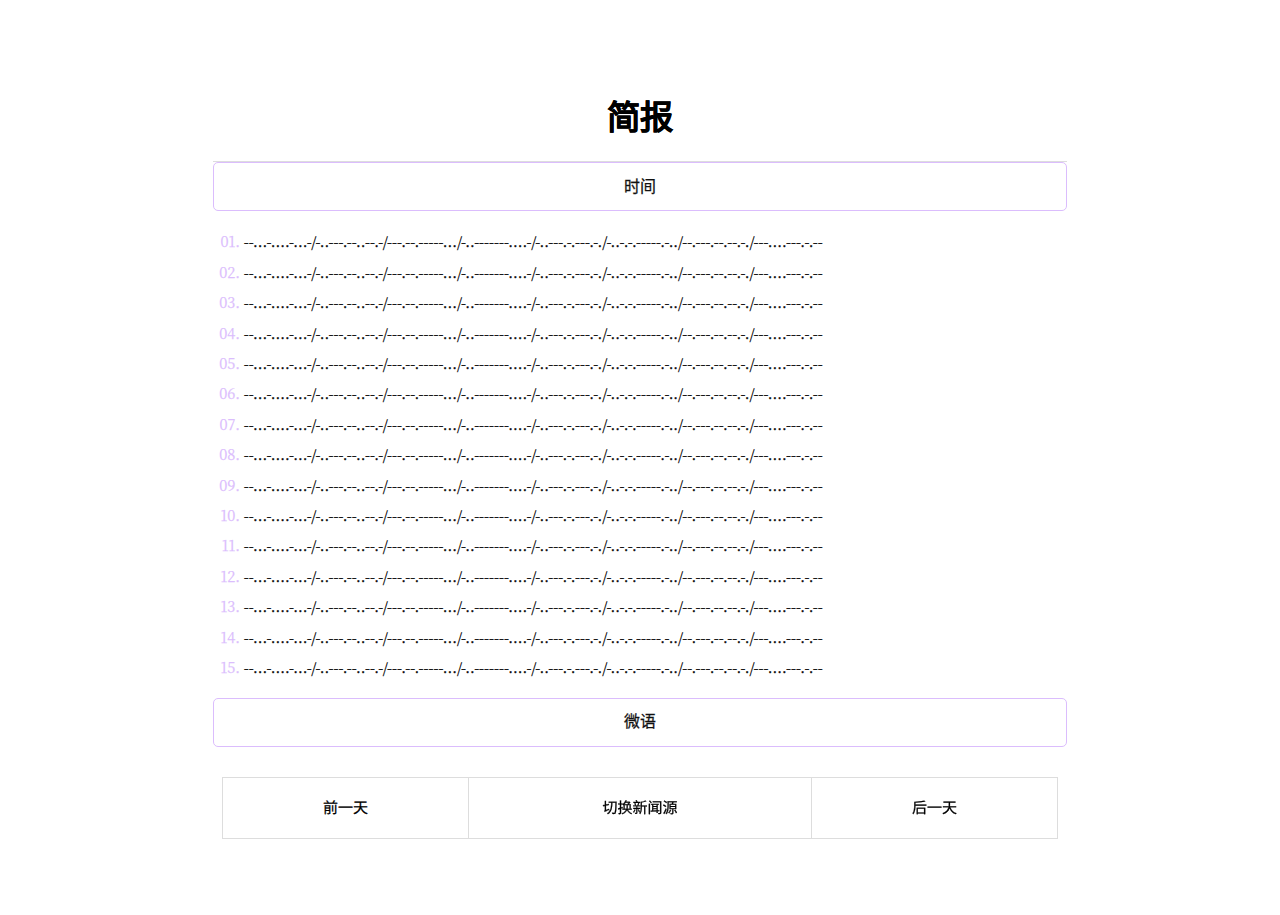
<file: index.html>
<!doctype html>
  <html lang="zh-CN">

  <head>
    <meta charset='UTF-8'>
    <meta name='viewport' content='width=device-width initial-scale=1'>
    <link rel="shortcut icon" href="https://ovo.btwoa.com/favicon/brief/favicon.png">
    <meta name="referrer" content="no-referrer">
    <meta name=viewport content="width=device-width,initial-scale=1,minimum-scale=1,maximum-scale=1,user-scalable=no,viewport-fit=cover">
    <script defer src="https://jsd.onmicrosoft.cn/npm/notiflix@3.2.5/dist/notiflix-notify-aio-3.2.5.min.js"></script>
    <link rel="stylesheet" href="https://jsd.onmicrosoft.cn/npm/notiflix@3.2.5/dist/notiflix-3.2.5.min.css">
    <link rel="stylesheet" href="/brief.css">
    <title>Brief</title>
  </head>

  <body class='typora-export os-windows'>
    <div class='typora-export-content'>
      <div id='write' class=''>
        <h1 id='center简报center'>
          <center>简报</center>
        </h1>
        <blockquote>
          <center>
            <div id="date">时间</div>
            <center></center>
          </center>
        </blockquote>
        <ol start='' id="news">
          <li>--...-....-...-/-..---.--..--.-/---.--.-----.../-..-------....-/-..---.-.---.-./-..-.-.-----.-../--.---.--.--.-./---....---.-.--</li>
          <li>--...-....-...-/-..---.--..--.-/---.--.-----.../-..-------....-/-..---.-.---.-./-..-.-.-----.-../--.---.--.--.-./---....---.-.--</li>
          <li>--...-....-...-/-..---.--..--.-/---.--.-----.../-..-------....-/-..---.-.---.-./-..-.-.-----.-../--.---.--.--.-./---....---.-.--</li>
          <li>--...-....-...-/-..---.--..--.-/---.--.-----.../-..-------....-/-..---.-.---.-./-..-.-.-----.-../--.---.--.--.-./---....---.-.--</li>
          <li>--...-....-...-/-..---.--..--.-/---.--.-----.../-..-------....-/-..---.-.---.-./-..-.-.-----.-../--.---.--.--.-./---....---.-.--</li>
          <li>--...-....-...-/-..---.--..--.-/---.--.-----.../-..-------....-/-..---.-.---.-./-..-.-.-----.-../--.---.--.--.-./---....---.-.--</li>
          <li>--...-....-...-/-..---.--..--.-/---.--.-----.../-..-------....-/-..---.-.---.-./-..-.-.-----.-../--.---.--.--.-./---....---.-.--</li>
          <li>--...-....-...-/-..---.--..--.-/---.--.-----.../-..-------....-/-..---.-.---.-./-..-.-.-----.-../--.---.--.--.-./---....---.-.--</li>
          <li>--...-....-...-/-..---.--..--.-/---.--.-----.../-..-------....-/-..---.-.---.-./-..-.-.-----.-../--.---.--.--.-./---....---.-.--</li>
          <li>--...-....-...-/-..---.--..--.-/---.--.-----.../-..-------....-/-..---.-.---.-./-..-.-.-----.-../--.---.--.--.-./---....---.-.--</li>
          <li>--...-....-...-/-..---.--..--.-/---.--.-----.../-..-------....-/-..---.-.---.-./-..-.-.-----.-../--.---.--.--.-./---....---.-.--</li>
          <li>--...-....-...-/-..---.--..--.-/---.--.-----.../-..-------....-/-..---.-.---.-./-..-.-.-----.-../--.---.--.--.-./---....---.-.--</li>
          <li>--...-....-...-/-..---.--..--.-/---.--.-----.../-..-------....-/-..---.-.---.-./-..-.-.-----.-../--.---.--.--.-./---....---.-.--</li>
          <li>--...-....-...-/-..---.--..--.-/---.--.-----.../-..-------....-/-..---.-.---.-./-..-.-.-----.-../--.---.--.--.-./---....---.-.--</li>
          <li>--...-....-...-/-..---.--..--.-/---.--.-----.../-..-------....-/-..---.-.---.-./-..-.-.-----.-../--.---.--.--.-./---....---.-.--</li> 
        </ol>
        <blockquote>
          <em><center><span id="weiyu">微语</span></center></em>
        </blockquote>
        <figure>
          <table>
            <thead>
              <tr>
                <th>
                  <center><button class="button" onclick="before()"><span class="text">前一天</span></button></center>
                </th>
                <th>
                  <center><button class="button" onclick="change_origin()"><span class="text">切换新闻源</span></button></center>
                </th>
                <th>
                  <center><button class="button" onclick="after()"><span class="text">后一天</span></button></center>
                </th>
              </tr>
            </thead>
            <tbody></tbody>
          </table>
        </figure>
      </div>
    </div>
  </body>
  <script src="https://jsd.onmicrosoft.cn/npm/nprogress@0.2.0/nprogress.js"></script>
  <link href="https://jsd.onmicrosoft.cn/npm/nprogress@0.2.0/nprogress.css" rel="stylesheet">
  <script src="/index.js"></script>
  </html>
</file>
<file: brief.css>
html {overflow-x: initial !important;}:root { --bg-color:#ffffff; --text-color:#333333; --select-text-bg-color:#B5D6FC; --select-text-font-color:auto; --monospace:"Lucida Console",Consolas,"Courier",monospace; --title-bar-height:20px; }
.mac-os-11 { --title-bar-height:28px; }
html { font-size: 14px; background-color: var(--bg-color); color: var(--text-color); font-family: "Helvetica Neue", Helvetica, Arial, sans-serif; -webkit-font-smoothing: antialiased; }
body { margin: 0px; padding: 0px; height: auto; inset: 0px; font-size: 1rem; line-height: 1.42857; overflow-x: hidden; background: inherit; tab-size: 4; }
iframe { margin: auto; }
a.url { word-break: break-all; }
a:active, a:hover { outline: 0px; }
.in-text-selection, ::selection { text-shadow: none; background: var(--select-text-bg-color); color: var(--select-text-font-color); }
#write { margin: 0px auto; height: auto; width: inherit; word-break: normal; overflow-wrap: break-word; position: relative; white-space: normal; overflow-x: visible; padding-top: 36px; }
#write.first-line-indent p { text-indent: 2em; }
#write.first-line-indent li p, #write.first-line-indent p * { text-indent: 0px; }
#write.first-line-indent li { margin-left: 2em; }
.for-image #write { padding-left: 8px; padding-right: 8px; }
body.typora-export { padding-left: 30px; padding-right: 30px; }
/* .typora-export .footnote-line, .typora-export li, .typora-export p { white-space: pre-wrap; } */
.typora-export .task-list-item input { pointer-events: none; }
@media screen and (max-width: 500px) {
  body {
    margin: 0rem auto !important;
  }
  #write {
    margin: 0rem auto !important;
  }


  body.typora-export { padding-left: 0px; padding-right: 0px; }
  #write { padding-left: 20px; padding-right: 20px; }
  .CodeMirror-sizer { margin-left: 0px !important; }
  .CodeMirror-gutters { display: none !important; }
}
#write li > figure:last-child { margin-bottom: 0.5rem; }
#write ol, #write ul { position: relative; }
img { max-width: 100%; vertical-align: middle; image-orientation: from-image; }
button, input, select, textarea { color: inherit; font: inherit; }
input[type="checkbox"], input[type="radio"] { line-height: normal; padding: 0px; }
*, ::after, ::before { box-sizing: border-box; }
#write h1, #write h2, #write h3, #write h4, #write h5, #write h6, #write p, #write pre { width: inherit; }
#write h1, #write h2, #write h3, #write h4, #write h5, #write h6, #write p { position: relative; }
p { display:inline }
h1, h2, h3, h4, h5, h6 { break-after: avoid-page; break-inside: avoid; orphans: 4; }
p { orphans: 4; }
h1 { font-size: 2rem; }
h2 { font-size: 1.8rem; }
h3 { font-size: 1.6rem; }
h4 { font-size: 1.4rem; }
h5 { font-size: 1.2rem; }
h6 { font-size: 1rem; }
.md-math-block, .md-rawblock, h1, h2, h3, h4, h5, h6, p { margin-top: 1rem; margin-bottom: 1rem; }
.hidden { display: none; }
.md-blockmeta { color: rgb(204, 204, 204); font-weight: 700; font-style: italic; }
a { cursor: pointer; }
sup.md-footnote { padding: 2px 4px; background-color: rgba(238, 238, 238, 0.7); color: rgb(85, 85, 85); border-radius: 4px; cursor: pointer; }
sup.md-footnote a, sup.md-footnote a:hover { color: inherit; text-transform: inherit; text-decoration: inherit; }
#write input[type="checkbox"] { cursor: pointer; width: inherit; height: inherit; }
figure { overflow-x: auto; margin: 1.2em 0px; max-width: calc(100% + 16px); padding: 0px; }
figure > table { margin: 1em; }
tr { break-inside: avoid; break-after: auto; }
thead { display: table-header-group; }
table { border-collapse: collapse; border-spacing: 0px; width: 100%; overflow: auto; break-inside: auto; text-align: left; }
table.md-table td { min-width: 32px; }
.CodeMirror-gutters { border-right: 0px; background-color: inherit; }
.CodeMirror-linenumber { user-select: none; }
.CodeMirror { text-align: left; }
.CodeMirror-placeholder { opacity: 0.3; }
.CodeMirror pre { padding: 0px 4px; }
.CodeMirror-lines { padding: 0px; }
div.hr:focus { cursor: none; }
#write pre { white-space: pre-wrap; }
#write.fences-no-line-wrapping pre { white-space: pre; }
#write pre.ty-contain-cm { white-space: normal; }
.CodeMirror-gutters { margin-right: 4px; }
.md-fences { font-size: 0.9rem; display: block; break-inside: avoid; text-align: left; overflow: visible; white-space: pre; background: inherit; position: relative !important; }
.md-fences-adv-panel { width: 100%; margin-top: 10px; text-align: center; padding-top: 0px; padding-bottom: 8px; overflow-x: auto; }
#write .md-fences.mock-cm { white-space: pre-wrap; }
.md-fences.md-fences-with-lineno { padding-left: 0px; }
#write.fences-no-line-wrapping .md-fences.mock-cm { white-space: pre; overflow-x: auto; }
.md-fences.mock-cm.md-fences-with-lineno { padding-left: 8px; }
.CodeMirror-line, twitterwidget { break-inside: avoid; }
.footnotes { opacity: 0.8; font-size: 0.9rem; margin-top: 1em; margin-bottom: 1em; }
.footnotes + .footnotes { margin-top: 0px; }
.md-reset { margin: 0px; padding: 0px; border: 0px; outline: 0px; vertical-align: top; background: 0px 0px; text-decoration: none; text-shadow: none; float: none; position: static; width: auto; height: auto; white-space: nowrap; cursor: inherit; -webkit-tap-highlight-color: transparent; line-height: normal; font-weight: 400; text-align: left; box-sizing: content-box; direction: ltr; }
li div { padding-top: 0px; }
blockquote { margin: 1rem 0px; }
li .mathjax-block, li p { margin: 0.5rem 0px; }
li blockquote { margin: 1rem 0px; }
li { margin: 0px; position: relative; }
blockquote > :last-child { margin-bottom: 0px; }
blockquote > :first-child, li > :first-child { margin-top: 0px; }
.footnotes-area { color: rgb(136, 136, 136); margin-top: 0.714rem; padding-bottom: 0.143rem; white-space: normal; }
#write .footnote-line { white-space: pre-wrap; }
@media print {
  body, html { border: 1px solid transparent; height: 99%; break-after: avoid; break-before: avoid; font-variant-ligatures: no-common-ligatures; }
  #write { margin-top: 0px; padding-top: 0px; border-color: transparent !important; }
  .typora-export * { -webkit-print-color-adjust: exact; }
  .typora-export #write { break-after: avoid; }
  .typora-export #write::after { height: 0px; }
  .is-mac table { break-inside: avoid; }
  .typora-export-show-outline .typora-export-sidebar { display: none; }
}
.footnote-line { margin-top: 0.714em; font-size: 0.7em; }
a img, img a { cursor: pointer; }
pre.md-meta-block { font-size: 0.8rem; min-height: 0.8rem; white-space: pre-wrap; background: rgb(204, 204, 204); display: block; overflow-x: hidden; }
p > .md-image:only-child:not(.md-img-error) img, p > img:only-child { display: block; margin: auto; }
#write.first-line-indent p > .md-image:only-child:not(.md-img-error) img { left: -2em; position: relative; }
p > .md-image:only-child { display: inline-block; width: 100%; }
#write .MathJax_Display { margin: 0.8em 0px 0px; }
.md-math-block { width: 100%; }
.md-math-block:not(:empty)::after { display: none; }
.MathJax_ref { fill: currentcolor; }
[contenteditable="true"]:active, [contenteditable="true"]:focus, [contenteditable="false"]:active, [contenteditable="false"]:focus { outline: 0px; box-shadow: none; }
.md-task-list-item { position: relative; list-style-type: none; }
.task-list-item.md-task-list-item { padding-left: 0px; }
.md-task-list-item > input { position: absolute; top: 0px; left: 0px; margin-left: -1.2em; margin-top: calc(1em - 10px); border: none; }
.math { font-size: 1rem; }
.md-toc { min-height: 3.58rem; position: relative; font-size: 0.9rem; border-radius: 10px; }
.md-toc-content { position: relative; margin-left: 0px; }
.md-toc-content::after, .md-toc::after { display: none; }
.md-toc-item { display: block; color: rgb(65, 131, 196); }
.md-toc-item a { text-decoration: none; }
.md-toc-inner:hover { text-decoration: underline; }
.md-toc-inner { display: inline-block; cursor: pointer; }
.md-toc-h1 .md-toc-inner { margin-left: 0px; font-weight: 700; }
.md-toc-h2 .md-toc-inner { margin-left: 2em; }
.md-toc-h3 .md-toc-inner { margin-left: 4em; }
.md-toc-h4 .md-toc-inner { margin-left: 6em; }
.md-toc-h5 .md-toc-inner { margin-left: 8em; }
.md-toc-h6 .md-toc-inner { margin-left: 10em; }
@media screen and (max-width: 48em) {
  .md-toc-h3 .md-toc-inner { margin-left: 3.5em; }
  .md-toc-h4 .md-toc-inner { margin-left: 5em; }
  .md-toc-h5 .md-toc-inner { margin-left: 6.5em; }
  .md-toc-h6 .md-toc-inner { margin-left: 8em; }
}
a.md-toc-inner { font-size: inherit; font-style: inherit; font-weight: inherit; line-height: inherit; }
.footnote-line a:not(.reversefootnote) { color: inherit; }
.md-attr { display: none; }
.md-fn-count::after { content: "."; }
code, pre, samp, tt { font-family: var(--monospace); }
kbd { margin: 0px 0.1em; padding: 0.1em 0.6em; font-size: 0.8em; color: rgb(36, 39, 41); background: rgb(255, 255, 255); border: 1px solid rgb(173, 179, 185); border-radius: 3px; box-shadow: rgba(12, 13, 14, 0.2) 0px 1px 0px, rgb(255, 255, 255) 0px 0px 0px 2px inset; white-space: nowrap; vertical-align: middle; }
.md-comment { color: rgb(162, 127, 3); opacity: 0.6; font-family: var(--monospace); }
code { text-align: left; vertical-align: initial; }
a.md-print-anchor { white-space: pre !important; border-width: initial !important; border-style: none !important; border-color: initial !important; display: inline-block !important; position: absolute !important; width: 1px !important; right: 0px !important; outline: 0px !important; background: 0px 0px !important; text-decoration: initial !important; text-shadow: initial !important; }
.os-windows.monocolor-emoji .md-emoji { font-family: "Segoe UI Symbol", sans-serif; }
.md-diagram-panel > svg { max-width: 100%; }
[lang="flow"] svg, [lang="mermaid"] svg { max-width: 100%; height: auto; }
[lang="mermaid"] .node text { font-size: 1rem; }
table tr th { border-bottom: 0px; }
video { max-width: 100%; display: block; margin: 0px auto; }
iframe { max-width: 100%; width: 100%; border: none; }
.highlight td, .highlight tr { border: 0px; }
mark { background: rgb(255, 255, 0); color: rgb(0, 0, 0); }
.md-html-inline .md-plain, .md-html-inline strong, mark .md-inline-math, mark strong { color: inherit; }
.md-expand mark .md-meta { opacity: 0.3 !important; }
mark .md-meta { color: rgb(0, 0, 0); }
@media print {
  .typora-export h1, .typora-export h2, .typora-export h3, .typora-export h4, .typora-export h5, .typora-export h6 { break-inside: avoid; }
}
.md-diagram-panel .messageText { stroke: none !important; }
.md-diagram-panel .start-state { fill: var(--node-fill); }
.md-diagram-panel .edgeLabel rect { opacity: 1 !important; }
.md-fences.md-fences-math { font-size: 1em; }
.md-fences-advanced:not(.md-focus) { padding: 0px; white-space: nowrap; border: 0px; }
.md-fences-advanced:not(.md-focus) { background: inherit; }
.typora-export-show-outline .typora-export-content { max-width: 1440px; margin: auto; display: flex; flex-direction: row; }
.typora-export-sidebar { width: 300px; font-size: 0.8rem; margin-top: 80px; margin-right: 18px; }
.typora-export-show-outline #write { --webkit-flex:2; flex: 2 1 0%; }
.typora-export-sidebar .outline-content { position: fixed; top: 0px; max-height: 100%; overflow: hidden auto; padding-bottom: 30px; padding-top: 60px; width: 300px; }
@media screen and (max-width: 1024px) {
  .typora-export-sidebar, .typora-export-sidebar .outline-content { width: 240px; }
}
@media screen and (max-width: 800px) {
  .typora-export-sidebar { display: none; }
}
.outline-content li, .outline-content ul { margin-left: 0px; margin-right: 0px; padding-left: 0px; padding-right: 0px; list-style: none; }
.outline-content ul { margin-top: 0px; margin-bottom: 0px; }
.outline-content strong { font-weight: 400; }
.outline-expander { width: 1rem; height: 1.42857rem; position: relative; display: table-cell; vertical-align: middle; cursor: pointer; padding-left: 4px; }
.outline-expander::before { content: ""; position: relative; font-family: Ionicons; display: inline-block; font-size: 8px; vertical-align: middle; }
.outline-item { padding-top: 3px; padding-bottom: 3px; cursor: pointer; }
.outline-expander:hover::before { content: ""; }
.outline-h1 > .outline-item { padding-left: 0px; }
.outline-h2 > .outline-item { padding-left: 1em; }
.outline-h3 > .outline-item { padding-left: 2em; }
.outline-h4 > .outline-item { padding-left: 3em; }
.outline-h5 > .outline-item { padding-left: 4em; }
.outline-h6 > .outline-item { padding-left: 5em; }
.outline-label { cursor: pointer; display: table-cell; vertical-align: middle; text-decoration: none; color: inherit; }
.outline-label:hover { text-decoration: underline; }
.outline-item:hover { border-color: rgb(245, 245, 245); background-color: var(--item-hover-bg-color); }
.outline-item:hover { margin-left: -28px; margin-right: -28px; border-left: 28px solid transparent; border-right: 28px solid transparent; }
.outline-item-single .outline-expander::before, .outline-item-single .outline-expander:hover::before { display: none; }
.outline-item-open > .outline-item > .outline-expander::before { content: ""; }
.outline-children { display: none; }
.info-panel-tab-wrapper { display: none; }
.outline-item-open > .outline-children { display: block; }
.typora-export .outline-item { padding-top: 1px; padding-bottom: 1px; }
.typora-export .outline-item:hover { margin-right: -8px; border-right: 8px solid transparent; }
.typora-export .outline-expander::before { content: "+"; font-family: inherit; top: -1px; }
.typora-export .outline-expander:hover::before, .typora-export .outline-item-open > .outline-item > .outline-expander::before { content: "−"; }
.typora-export-collapse-outline .outline-children { display: none; }
.typora-export-collapse-outline .outline-item-open > .outline-children, .typora-export-no-collapse-outline .outline-children { display: block; }
.typora-export-no-collapse-outline .outline-expander::before { content: "" !important; }
.typora-export-show-outline .outline-item-active > .outline-item .outline-label { font-weight: 700; }
.md-inline-math-container mjx-container { zoom: 0.95; }




/* 防止用户自定义背景颜色对网页的影响，添加让用户可以自定义字体 */
html {
  -webkit-text-size-adjust: 100%;
  -ms-text-size-adjust: 100%;
  text-rendering: optimizelegibility;
  -webkit-font-smoothing: initial;
}

/* 如果你的项目仅支持 IE9+ | Chrome | Firefox 等，推荐在 <html> 中添加 .borderbox 这个 class */
html.borderbox *,
html.borderbox *:before,
html.borderbox *:after {
  -moz-box-sizing: border-box;
  -webkit-box-sizing: border-box;
  box-sizing: border-box;
}

/* 内外边距通常让各个浏览器样式的表现位置不同 */
body,
dl,
dt,
dd,
li,
h1,
h2,
h3,
h4,
h5,
h6,
pre,
code,
form,
fieldset,
legend,
input,
textarea,
p,
blockquote,
th,
td,
hr,
button,
article,
aside,
details,
figcaption,
figure,
footer,
header,
menu,
nav,
section {
  margin: 0;
  padding: 0;
}

/* 重设 HTML5 标签, IE 需要在 js 中 createElement(TAG) */
article,
aside,
details,
figcaption,
figure,
footer,
header,
menu,
nav,
section {
  display: block;
}

/* HTML5 媒体文件跟 img 保持一致 */
audio,
canvas,
video {
  display: inline-block;
}

/* 要注意表单元素并不继承父级 font 的问题 */
body,
button,
input,
select,
textarea {
  font: 300 1em/1.8 PingFang SC, Lantinghei SC, Microsoft Yahei, Hiragino Sans GB, Microsoft Sans Serif, WenQuanYi Micro Hei, sans-serif;
}

button::-moz-focus-inner,
input::-moz-focus-inner {
  padding: 0;
  border: 0;
}

/* 去掉各Table cell 的边距并让其边重合 */
table {
  border-collapse: collapse;
  border-spacing: 0;
}

/* 去除默认边框 */
fieldset,
img {
  border: 0;
}

/* 块/段落引用 */
blockquote {
  position: relative;
  font-weight: 400;
  padding-left: 1em;
  margin: 1em 3em 1em 2em;
}

@media only screen and (max-width: 640px) {
  blockquote {
    margin: 1em 0;
  }
}

/* Firefox 以外，元素没有下划线，需添加 */
acronym,
abbr {
  border-bottom: 1px dotted;
  font-variant: normal;
  text-decoration: none;
}

/* 添加鼠标问号，进一步确保应用的语义是正确的（要知道，交互他们也有洁癖，如果你不去掉，那得多花点口舌） */
abbr {
  cursor: help;
}

/* 一致的 del 样式 */
del {
  text-decoration: line-through;
}

address,
caption,
cite,
code,
dfn,
em,
th,
var {
  font-style: normal;
  font-weight: 400;
}


/* 对齐是排版最重要的因素, 别让什么都居中 */
caption,
th {
  text-align: left;
}

q:before,
q:after {
  content: '';
}

/* 统一上标和下标 */
sub,
sup {
  font-size: 75%;
  line-height: 0;
  position: relative;
}

:root sub,
:root sup {
  vertical-align: baseline;
  /* for ie9 and other modern browsers */
}

sup {
  top: -0.5em;
}

sub {
  bottom: -0.25em;
}

/* 让链接在 hover 状态下显示下划线 */
a {
  color: #1abc9c;
}

a:hover {
  text-decoration: underline;
}

/* 默认不显示下划线，保持页面简洁 */
ins,
a {
  text-decoration: none;
}

/* 专名号：虽然 u 已经重回 html5 Draft，但在所有浏览器中都是可以使用的，
 * 要做到更好，向后兼容的话，添加 class="typo-u" 来显示专名号
 * 关于 <u> 标签：http://www.whatwg.org/specs/web-apps/current-work/multipage/text-level-semantics.html#the-u-element
 * 被放弃的是 4，之前一直搞错 http://www.w3.org/TR/html401/appendix/changes.html#idx-deprecated
 * 一篇关于 <u> 标签的很好文章：http://html5doctor.com/u-element/
 */
u,
.typo-u {
  text-decoration: underline;
}

/* 标记，类似于手写的荧光笔的作用 */
mark {
  background: #fffdd1;
  padding: 2px;
  margin: 0 5px;
}

/* 代码片断 */
pre,
code,
pre tt {
  font-family: Courier, 'Courier New', monospace;
}

pre {
  background: #f8f8f8;
  border: 1px solid #ddd;
  padding: 1em 1.5em;
  display: block;
  -webkit-overflow-scrolling: touch;
}

/* 一致化 horizontal rule */
hr {
  border: none;
  border-bottom: 1px solid #cfcfcf;
  margin-bottom: 0.8em;
  height: 10px;
}

/* 底部印刷体、版本等标记 */
small,
.typo-small,
/* 图片说明 */
figcaption {
  font-size: 0.9em;
  color: #888;
}

strong,
b {
  font-weight: bold;
}

/* 可拖动文件添加拖动手势 */
[draggable] {
  cursor: move;
}

h1,
h2,
h3,
h4,
h5,
h6 {
  font-family: PingFang SC, Verdana, Helvetica Neue, Microsoft Yahei, Hiragino Sans GB, Microsoft Sans Serif, WenQuanYi Micro Hei, sans-serif;
  font-weight: 100;
  line-height: 1.35;
}

/* Responsive images */
img {
  max-width: 100%;
}


/* 防止用户自定义背景颜色对网页的影响，添加让用户可以自定义字体 */
html {
  -webkit-text-size-adjust: 100%;
  -ms-text-size-adjust: 100%;
  text-rendering: optimizelegibility;
  -webkit-font-smoothing: initial;
}

/* 如果你的项目仅支持 IE9+ | Chrome | Firefox 等，推荐在 <html> 中添加 .borderbox 这个 class */
html.borderbox *,
html.borderbox *:before,
html.borderbox *:after {
  -moz-box-sizing: border-box;
  -webkit-box-sizing: border-box;
  box-sizing: border-box;
}

/* 内外边距通常让各个浏览器样式的表现位置不同 */
body,
dl,
dt,
dd,
li,
h1,
h2,
h3,
h4,
h5,
h6,
pre,
code,
form,
fieldset,
legend,
input,
textarea,
p,
blockquote,
th,
td,
hr,
button,
article,
aside,
details,
figcaption,
figure,
footer,
header,
menu,
nav,
section {
  margin: 0;
  padding: 0;
}

/* 重设 HTML5 标签, IE 需要在 js 中 createElement(TAG) */
article,
aside,
details,
figcaption,
figure,
footer,
header,
menu,
nav,
section {
  display: block;
}

/* HTML5 媒体文件跟 img 保持一致 */
audio,
canvas,
video {
  display: inline-block;
}

/* 要注意表单元素并不继承父级 font 的问题 */
body,
button,
input,
select,
textarea {
  font: 300 1em/1.8 PingFang SC, Lantinghei SC, Microsoft Yahei, Hiragino Sans GB, Microsoft Sans Serif, WenQuanYi Micro Hei, sans-serif;
}

button::-moz-focus-inner,
input::-moz-focus-inner {
  padding: 0;
  border: 0;
}

/* 去掉各Table cell 的边距并让其边重合 */
table {
  border-collapse: collapse;
  border-spacing: 0;
}

/* 去除默认边框 */
fieldset,
img {
  border: 0;
}

/* 块/段落引用 */
blockquote {
  position: relative;
  font-weight: 400;
  padding-left: 1em;
  margin: 1em 3em 1em 2em;
}

@media only screen and (max-width: 640px) {
  blockquote {
    margin: 1em 0;
  }
}

/* Firefox 以外，元素没有下划线，需添加 */
acronym,
abbr {
  border-bottom: 1px dotted;
  font-variant: normal;
  text-decoration: none;
}

/* 添加鼠标问号，进一步确保应用的语义是正确的（要知道，交互他们也有洁癖，如果你不去掉，那得多花点口舌） */
abbr {
  cursor: help;
}

/* 一致的 del 样式 */
del {
  text-decoration: line-through;
}

address,
caption,
cite,
code,
dfn,
em,
th,
var {
  font-style: normal;
  font-weight: 400;
}


/* 对齐是排版最重要的因素, 别让什么都居中 */
caption,
th {
  text-align: left;
}

q:before,
q:after {
  content: '';
}

/* 统一上标和下标 */
sub,
sup {
  font-size: 75%;
  line-height: 0;
  position: relative;
}

:root sub,
:root sup {
  vertical-align: baseline;
  /* for ie9 and other modern browsers */
}

sup {
  top: -0.5em;
}

sub {
  bottom: -0.25em;
}

/* 让链接在 hover 状态下显示下划线 */
a {
  color: #1abc9c;
  font-size: smaller;
}

p {
  font-size: 14px;
}

.item {
  font-size: 1.2rem !important;
}

a:hover {
  text-decoration: underline;
}

/* 默认不显示下划线，保持页面简洁 */
ins,
a {
  text-decoration: none;
}

/* 专名号：虽然 u 已经重回 html5 Draft，但在所有浏览器中都是可以使用的，
 * 要做到更好，向后兼容的话，添加 class="typo-u" 来显示专名号
 * 关于 <u> 标签：http://www.whatwg.org/specs/web-apps/current-work/multipage/text-level-semantics.html#the-u-element
 * 被放弃的是 4，之前一直搞错 http://www.w3.org/TR/html401/appendix/changes.html#idx-deprecated
 * 一篇关于 <u> 标签的很好文章：http://html5doctor.com/u-element/
 */
u,
.typo-u {
  text-decoration: underline;
}

/* 标记，类似于手写的荧光笔的作用 */
mark {
  background: #fffdd1;
  padding: 2px;
  margin: 0 5px;
}

/* 代码片断 */
pre,
code,
pre tt {
  font-family: Courier, 'Courier New', monospace;
}

pre {
  background: #f8f8f8;
  border: 1px solid #ddd;
  padding: 1em 1.5em;
  display: block;
  -webkit-overflow-scrolling: touch;
}

/* 一致化 horizontal rule */
hr {
  border: none;
  border-bottom: 1px solid #cfcfcf;
  margin-bottom: 0.8em;
  height: 10px;
}

/* 底部印刷体、版本等标记 */
small,
.typo-small,
/* 图片说明 */
figcaption {
  font-size: 0.9em;
  color: #888;
}

strong,
b {
  font-weight: bold;
}

/* 可拖动文件添加拖动手势 */
[draggable] {
  cursor: move;
}

h1,
h2,
h3,
h4,
h5,
h6 {
  font-family: PingFang SC, Verdana, Helvetica Neue, Microsoft Yahei, Hiragino Sans GB, Microsoft Sans Serif, WenQuanYi Micro Hei, sans-serif;
  font-weight: 100;
  line-height: 1.35;
}

/* Responsive images */
img {
  max-width: 100%;
}
.active-tab-files .info-panel-tab,
.active-tab-outline .info-panel-tab {
    color: var(--active-file-text-color);
}

.file-list-item:hover {
    background: var(--item-hover-bg-color);
    color: var(--item-hover-text-color);
}

.file-node-content:hover {
    background: var(--active-file-bg-color);
    color: var(--active-file-text-color);
}

.ty-search-item-line {
    font-family: var(--font-family);
}

.ty-file-search-match-text {
    background: var(--bg-code-block);
}

/*搜索*/
#file-library-search-input {
    padding-left: 0.4em;
}

.dropdown-menu,
.context-menu.dropdown-menu>li>a:focus {
    background-color: var(--active-bg);
}

.context-menu.dropdown-menu>.active>a,
.context-menu.dropdown-menu>li>a:hover,
.menu-style-btn.active {
    color: var(--primary-color);
}

/* 源代码模式 */
#typora-source {
    background: var(--bg-color);
    color: var(--color-code);
    line-height: 1.5rem;
}

/* notification */
.ty-show-notification content,
.ty-show-notification content #typora-source {
    top: 0px;
}

#md-notification {
    border-radius: 5px;
    background: transparent !important;
}

#md-notification::after {
    content: "";
    display: block;
    position: absolute;
    left: 0;
    z-index: -111;
    backdrop-filter: blur(5px);
    top: 0;
    width: 100%;
    min-height: 5rem;
    -webkit-font-smoothing: antialiased;
    transition: opacity 1.2s cubic-bezier(0.77, 0, 0.175, 1);
}

/* html-on-edit */
#write .md-rawblock-on-edit {
    box-shadow: var(--shadow);
}

.md-focus .md-rawblock-control:not(.md-rawblock-tooltip) {
    background: var(--focus-cont-bg);
}

/* focus mode */
.on-focus-mode #top-titlebar,
.on-focus-mode #top-titlebar * {
    background: var(--focus-cont-bg);
}

.on-focus-mode content,
.on-focus-mode #write {
    background: var(--focus-cont-bg);
}

.on-focus-mode .md-focus {
    padding: 1rem;
    box-shadow: var(--focus-shadow);
    background: var(--focus-para-bg);
    background-blend-mode: overlay;
    border-radius: 5px;
}

.megamenu-menu {
    box-shadow: 2px 2px 5px 0 #33333380;
}

.megamenu-menu-list li {
    line-height: 48px;
}

.megamenu-menu-list li a {
    line-height: 48px;
    height: 48px;
}

.megamenu-menu,
#megamenu-menu-list {
    background: #333;
}

.megamenu-menu-list li a.active,
.megamenu-menu-list:not(.saved) li a:hover {
    background: #00000033;
}

/* bugfix */
.megamenu-opened .megamenu-menu {
    left: -1px !important;
}

.megamenu-menu-list .saved #m-saved {
    display: block;
}

.megamenu-content {
    background: var(--bg-color) !important;
}

.megamenu-content h1,
.megamenu-content h2 {
    font-size: 2.5rem;
    margin: 2rem auto;
}

.megamenu-content img {
    box-shadow: none;
}

.megamenu-content .long-btn {
    text-align: left;
}

.megamenu-content #megamenu-section-about tr {
    background: var(--bg-write);
}

.megamenu-content #megamenu-section-theme #theme-preview-grid {
    max-width: 90%;
}

.megamenu-content #megamenu-section-theme #theme-preview-grid .theme-preview-div {
    width: 15rem;
    border: 4px solid #99999950;
}

.megamenu-content #megamenu-section-theme #theme-preview-grid .theme-preview-div:hover {
    border-color: #80aaff80;
}

.megamenu-content #megamenu-section-theme #theme-preview-grid .theme-preview-div .theme-preview-content {
    width: auto;
}

.megamenu-content #megamenu-section-theme #theme-preview-grid .theme-preview-div.active,
.megamenu-content #megamenu-section-theme #theme-preview-grid .theme-preview-div.active:hover {
    border-color: var(--primary-color);
}

.nav-group-item.active {
    background: var(--side-bar-bg-color) !important;
    color: var(--theme-color);
}

#top-titlebar,
#top-titlebar * {
    background-color: var(--bg-color);
    color: var(--color-text);
}

#top-titlebar {
    height: 28px;
    font-family: var(--font-family);
}

::-webkit-scrollbar-corner {
    display: none;
    background: transparent;
}

::-webkit-scrollbar-thumb {
    background: rgba(0, 0, 0, 0.05);
    background-clip: padding-box;
}

[draggable] {
    cursor: pointer;
}

.unibody-window,
.ty-preferences .windows,
uni-preference-panel,
.megamenu-content * :not(.fa) {
    font-family: var(--font-family);
}

#md-searchpanel.searchpanel-replace-mode {
    max-height: 80px;
}

.unibody-window #md-searchpanel .btn {
    line-height: 30px;
}

.cm-s-inner .CodeMirror-cursor {
    border-left: solid var(--color-link) !important;
}

#recent-file-panel tbody tr:nth-child(2n-1) {
    background-color: transparent;
}

.modal-content,
#ty-surpress-mode-warning-close-btn,
.btn {
    border-radius: 15px;
}

#ty-surpress-mode-warning-close-btn {
    background: var(--theme-color);

}

#ty-surpress-mode-warning-close-btn:hover {
    color: #fff;
}
/* animation */
#write td,
#megamenu-content td,
.file-list-item,
.megamenu-menu li,
.btn,
.long-btn {
  position: relative;
  overflow: hidden;
}

#write td:after,
#megamenu-content td:after,
.file-list-item:after,
.megamenu-menu li:after,
.btn:after,
.long-btn:after {
  content: "";
  display: block;
  position: absolute;
  width: 100%;
  height: 100%;
  top: 0;
  left: 0;
  pointer-events: none;
  background-image: radial-gradient(circle, #666 10%, transparent 10.01%);
  background-repeat: no-repeat;
  background-position: 50%;
  transform: scale(10, 10);
  opacity: 0;
  transition: transform 0.3s, opacity 0.5s;
}

#write td:active:after,
#megamenu-content td:active:after,
.file-list-item:active:after,
.megamenu-menu li:active:after,
.btn:active:after,
.long-btn:active:after {
  transform: scale(0, 0);
  opacity: 0.3;
  transition: 0s;
}

#typora-sidebar #outline-content .outline-h1>.outline-item,
#typora-sidebar .outline-title-wrapper,
#typora-sidebar .outline-item-wrapper.outline-h1>.outline-item,
#typora-sidebar .file-library-node,
#typora-sidebar .file-library-node .file-node-background,
#typora-sidebar #ty-sidebar-footer .sidebar-footer-item {
  transition: background 0.4s;
}

/* 大纲目录自动编号 */
.sidebar-content {
    counter-reset: h1;
  }
  
  .outline-h1 {
    counter-increment: h1;
    counter-reset: h2;
  }
  
  .outline-h2 {
    counter-increment: h2;
    counter-reset: h3;
  }
  
  .outline-h3 {
    counter-increment: h3;
    counter-reset: h4;
  }
  
  .outline-h4 {
    counter-increment: h4;
    counter-reset: h5;
  }
  
  .outline-h5 {
    counter-increment: h5;
    counter-reset: h6;
  }
  
  .outline-h1>.outline-item>.outline-label:before {
    content: "章"counter(h1) " ";
  }
  
  .outline-h2>.outline-item>.outline-label:before {
    content: "节"counter(h2) " ";
  }
  
  .outline-h3>.outline-item>.outline-label:before {
    content: counter(h3) " ";
  }
  
  .outline-h4>.outline-item>.outline-label:before {
    content: counter(h3) "."counter(h4) " ";
  }
  
  .outline-h5>.outline-item>.outline-label:before {
    content: counter(h3) "."counter(h4) "."counter(h5) " ";
  }
  
  .outline-h6>.outline-item>.outline-label:before {
    counter-increment: h6;
    content: counter(h3) "."counter(h4) "."counter(h5) "."counter(h6) " ";
  }
  
@media screen and (max-width: 600px) {
  #write {
    /* padding: 2rem; */
    line-height: 1.5rem;
  }

  #write h1,
  #write h2 {
    font-size: 1.5rem;
    text-align: left;
  }

  #write h3,
  #write h4,
  #write h5,
  #write h6 {
    font-size: 1rem;
  }

  #write h1,
  #write h2,
  #write h3,
  #write h4,
  #write h5,
  #write h6 {
    margin: 1rem 0;
  }

  #write h1:before,
  #write h2:before,
  #write h3:before,
  #write h4:before,
  #write h5:before,
  #write h6:before {
    display: inline;
    border: none;
    top: 0;
    margin-right: 1rem;
    background: none;
    color: var(--theme-color);
  }

  #write h1::after,
  #write h2::after,
  #write h3::after,
  #write h4::after,
  #write h5::after,
  #write h6::after {
    border: none;
  }

  /* #write h1::before {
    content: "#";
  } */

  /* #write h2::before {
    content: "##";
  } */

  #write p+p {
    margin: 1rem auto;
  }

  #write pre.md-fences {
    padding: 1rem;
    box-shadow: none;
  }

  #write blockquote {
    background: var(--bg-quote);
    padding: 1rem;
    border-radius: 0;
    box-shadow: none;
  }

  #write blockquote blockquote {
    padding-left: 1rem;
    margin: 1rem auto;
  }

  #write blockquote em,
  #write blockquote strong,
  #write blockquote mark {
    font-family: var(--font-quota);
  }

  #write blockquote h6:first-child:before {
    left: -1rem;
  }

  #write blockquote h6:first-child span:first-child:before {
    left: -30px;
  }
}

@media screen and (max-width: 800px) {
  .md-toc {
    padding: 0;
    margin: 0 !important;
    max-width: 100%;
  }

  .md-toc::before {
    display: block;
    position: relative;
    left: 0 !important;
    margin-top: 4rem;
    margin-bottom: 0;
    padding: 0;
    background: none;
  }

  .md-toc .md-toc-content {
    top: 0;
    left: 0;
  }

  .md-toc .md-toc-content .md-toc-h1 {
    margin-top: 2rem;
  }
}

@media screen and (max-width: 1000px) {
  #write {
    margin: 0rem auto !important;
  }
  body {
    margin: 0rem auto !important;
  }

  footer.ty-footer {
    background: var(--color-bg);
    border-top: 1px solid var(--color-bg);
  }
}

@media screen and (min-width: 1300px) {
  #write {
    box-shadow: var(--base-shadow);
    border-radius: 5px;
    border: 1px solid rgba(0, 0, 0,0.2);
  }
}

@media print {
  html {
    margin: 0;
    padding: 1cm;
  }

  #write {
    margin: 0;
    padding: 0;
  }

  #write * {
    -webkit-text-stroke: 0px;
  }
}
@media print {

    html,
    body,
    content,
    #write {
        margin: 0;
        padding: 0;
    }

    #write * {
        -webkit-text-stroke: 0px;
    }
}
:root {
    --mermaid-sequence-numbers: on;
    -–mermaid-flowchart-curve: basis;
    --panel-border-color: var(--theme-color-weak) !important;
    --mermaid-font-family: var(--font-mono) !important;
}

.md-diagram-panel-preview * {
    font-family: var(--font-mono) !important;
}

/* 箭头 */
.arrowheadPath,
.marker {
    fill: var(--theme-color-weak) !important;
}

.edgePath .path,
.marker.cross,
line,
.flowchart-link {
    stroke: var(--theme-color-weak) !important;
}

/* 饼状图标题及图例 */
.pieTitleText,
.legend text {
    fill: var(--color-text) !important;
}

/* 箭头内文字背景 */
.edgeLabel,
.edgeLabel rect {
    background-color: #ffffff00 !important;
    fill: #ffffff00 !important;
}

/* 文本 */
.label,
.cluster-label {
    color: var(--color-text) !important;
}@import url();
@import url();
@import url();
@import url();
@import url();
@import url();
@import url();

:root {
  --theme-color: #ff0000;
  --theme-color-weak: #ff0000;
  --theme-color-weaker: #000000;
  --opt-theme-color: #6666ff;
  --opt-theme-color-weak: #9999ff;
  --opt-theme-color-weaker: #ccccff;
  --optt-theme-color: #66ff66;
  --optt-theme-color-weak: #99ffdd;
  --optt-theme-color-weaker: #ccffee;
  --color-em: #111;
  --color-text: #333;
  --color-weak: #555;
  --color-weakest: #777;
  --bg-color-5:#e8e8e8;
  --bg-color-4:#ededed;
  --bg-color-3:#f2f2f2;
  --bg-color-2:#f7f7f7;
  --bg-color-1:#fcfcfc;
  --shadow:#00000017 0px 3px 12px;
  --opt-shadow:#11111a0d 0px 4px 16px,#11111a0d 0px 8px 32px;
  --optt-shadow: #959da533 0px 8px 24px;

  --color-title: var(--color-em);
  --color-title-h1: var(--color-em);
  --color-title-h2: var(--color-em);
  --color-title-h3: var(--color-text);
  --color-title-h4: var(--color-text);
  --color-title-h5: var(--color-text);
  --color-title-h6: var(--color-text);

  --color-quote: var(--color-weak);
  --color-code: var(--color-weak);
  --color-link: var(--theme-color);
  --color-italic: var(--color-em);
  --color-strong: var(--color-em);
  --color-highlight: var(--color-text);
  --color-strike: var(--color-weakest);
  --color-footnote: var(--color-weakest);

  --thead-color: var(--color-em);
  --tbody-color: var(--color-text);
  --tbody-color-opt: var(--color-text);
  --color-thead-hover: var(--opt-theme-color);
  --color-tbody-hover: var(--opt-theme-color-weak);

  --link-hover-color: var(--opt-theme-color-weak);
  --link-hover-bg: none;

  /* background setting */
  --bg-contents: var(--bg-color-1);
  --bg-write: var(--bg-color-1);
  --bg-title: none;
  --bg-title-h1: none;
  --bg-title-h2: none;
  --bg-title-h3: none;
  --bg-title-h4: none;
  --bg-title-h5: none;
  --bg-title-h6: none;

  --bg-quote: var(--bg-color-4);
  --bg-code: var(--bg-color-3);
  --bg-code-block: var(--bg-color-3);
  --bg-link: none;
  --bg-italic: none;
  --bg-strong: none;
  --bg-highlight: #f2ff80;
  --bg-strike: none;
  --bg-footnote: none;

  --bg-thead: var(--bg-color-5);
  --bg-tbody-opt: var(--bg-color-3);
  --bg-tbody: var(--bg-color-1);
  --bg-thead-hover: var(--optt-theme-color-weak);
  --bg-tbody-hover: var(--optt-theme-color-weak);

  --focus-cont-bg:  var(--bg-color-3);
  --focus-para-bg:  var(--bg-color-1);

  --window-border: 1px solid var(--bg-color-3);
  --base-border: 1px solid var(--theme-color-weak);
  --base-borderl: 4px solid var(--theme-color-weak);
  --base-borderb: 1px dashed var(--theme-color-weak);
  --opt-borderb: 1px dashed var(--opt-theme-color);

  /* box-shadow */
  --text-shadow: none;
  --block-shadow: none;
  --img-shadow: var(--shadow);
  --focus-shadow: var(--opt-shadow);

  /* margin setting:top;right;bottom;left */
  --margin-h1: 2rem auto 1rem;
  --margin-h2: 2rem auto 1rem;
  --margin-h3: 2rem auto 1rem;
  --margin-h4: 2rem auto 1rem;
  --margin-h5: 2rem auto 1rem;
  --margin-h6: 2rem auto 1rem;

  --margin-text: 0.5rem auto;
  --margin-block: 1rem auto;

  /* padding-setting */
  --padding-text: 1px 4px;
  --padding-block: 1rem;

  --base-margin: 1rem auto;
  --base-padding: 1px 4px;
  --opt-padding: 1rem;

  --font-weight: 400;
  --font-size: 1rem;
  --line-height: 1.75rem;
  --font-family: var(--font-hei);

  --text-font: 300 1rem/1.5rem var(--font-hei);
  --text-font-size: 1rem;
  --font-title: var(--font-hei);
  --font-title-h1: 300 3rem/4.5rem var(--font-title);
  --font-title-h2: 300 2rem/3rem var(--font-title);
  --font-title-h3: 600 1.75rem/2.625rem var(--font-title);
  --font-title-h4: 600 1.5rem/2.25rem var(--font-hei);
  --font-title-h5: 600 1.25rem/1.875rem var(--font-hei);
  --font-title-h6: 600 1.25rem/1.875rem var(--font-hei);

  --font-quote: 400 1.2rem/1.8rem var(--font-kai);
  --font-code: 300 0.9rem/1.35rem var(--font-mono);
  --font-footnote: 400 1.1rem/1.65rem var(--font-kai);

  --font-hei: "HarmonyOS_Regular", "Raleway Medium", "Noto Sans", "Helvetica Neue", Helvetica, "Nimbus Sans L", Arial, "Liberation Sans", "Noto Sans CJK SC", "PingFang SC", "Hiragino Sans GB", "Source Han Sans SC", "Source Han Sans CN", "Microsoft YaHei", "Wenquanyi Micro Hei", "WenQuanYi Zen Hei", "ST Heiti", SimHei, "WenQuanYi Zen Hei Sharp", sans-serif;
  --font-song: "Lora", Georgia, "Nimbus Roman No9 L", "Noto Serif CJK SC", "Songti SC", "Source Han Serif SC", "Source Han Serif CN", STSong, "AR PL New Sung", "AR PL SungtiL GB", NSimSun, SimSun, "TW\-Sung", "WenQuanYi Bitmap Song", "AR PL UMing CN", "AR PL UMing HK", "AR PL UMing TW", "AR PL UMing TW MBE", PMingLiU, MingLiU, serif;
  --font-kai: "HarmonyOS_Regular", Baskerville, Georgia, "Liberation Serif", "Kaiti SC", STKaiti, "AR PL UKai CN", "AR PL UKai HK", "AR PL UKai TW", "AR PL UKai TW MBE", "AR PL KaitiM GB", KaiTi, KaiTi_GB2312, DFKai-SB, "TW\-Kai", curve, serif;
  --font-mono: "Cascadia code", Monaco, "Deja Vu Sans Mono", Consolas, "Lucida Console", "Andale Mono", Courier,"Noto Sans CJK SC", "PingFang SC", "Hiragino Sans GB", "Source Han Sans SC", "Source Han Sans CN", "Microsoft YaHei", "Wenquanyi Micro Hei", "WenQuanYi Zen Hei", "ST Heiti", SimHei, "WenQuanYi Zen Hei Sharp", sans-serif;
  --monospace: var(--font-mono);

  --mermaid-alt-font-family: var(--base-font) !important;
  --mermaid-font-family: var(--base-font) !important;
  --md-char-color: var(--theme-color);
  --meta-content-color: var(--theme-color);

  --blur-text-color: hsl(0, 100%, 90%);
  --active-file-bg-color: var(--bg-color-5);
  /* 文件列表 当前文件激活 背景色*/
  --active-file-text-color: var(--theme-color);
  --active-file-border-color: var(--theme-color);
  /* 树形结构下文件激活边框色 */
  --side-bar-bg-color: var(--bg-color-3);
  /*文件 大纲 侧边栏 背景色*/
  --item-hover-bg-color: var(--bg-color-5);
  /* 打开文文件夹、正文菜单、最近使用 hover 效果 */
  --item-hover-text-color: var(--theme-color);
  --primary-color: var(--opt-theme-color);
  /* color of primary buttons */
  --primary-btn-border-color: var(--opt-theme-color);
  --primary-btn-text-color: var(--theme-color);
  --select-text-bg-color: var(--theme-color-weaker);
  --select-text-font-color: hsl(0, 0%, 100%);
  --active-bg: var(--bg-color-3);
  /* 右键菜单背景色 */
  --window-border: var(--bg-color-3);
  --control-text-color: var(--color-title);
  --control-text-hover-color: var(--color-text);
  /* 侧边栏默认字体颜色 */
  --rawblock-edit-panel-bd:var(--bg-color-5);
}

html,
body,
content,
#write {
  font-size: 16px;
  font-size: var(--font-size);
  font-weight: var(--font-weight);
  font-family: var(--font-family);
  line-height: var(--line-height);
  background: var(--bg-contents);
  color: var(--color-text);
  text-align: justify;
}

content {
  min-width: 400px;
}

#write {
  background: var(--bg-write);
  max-width: 914px;
  /* min-width: 400px; */
  -webkit-font-smoothing: antialiased;
  min-height: calc(100vh - 6em);
  margin: 2rem auto;
  padding: 2rem;
}

#write * {
  -webkit-text-stroke: 0.25px;
}

/* title setting */

#write h1 *,
#write h2 *,
#write h3 *,
#write h4 *,
#write h5 *,
#write h6 * {
  color: var(--color-title) !important;
  text-decoration: none !important;
  border-bottom: none !important;
}

#write h1,
#write h2 {
  text-transform: uppercase;
}

#write h1 {
  background: var(--bg-title-h1);
  color: var(--color-title-h1);
  font: var(--font-title-h1);
  /* margin: var(--margin-h1); */
}

#write h2 {
  background: var(--bg-title-h2);
  color: var(--color-title-h2);
  font: var(--font-title-h2);
  margin: var(--margin-h2);
}

#write h3 {
  background: var(--bg-title-h3);
  color: var(--color-title-h3);
  font: var(--font-title-h3);
  margin: var(--margin-h3);
}

#write h4 {
  background: var(--bg-title-h4);
  color: var(--color-title-h4);
  font: var(--font-title-h4);
  margin: var(--margin-h4);
}

#write h5 {
  background: var(--bg-title-h5);
  color: var(--color-title-h5);
  font: var(--font-title-h5);
  margin: var(--margin-h5);
}

#write h6 {
  background: var(--bg-title-h6);
  color: var(--color-title-h6);
  font: var(--font-title-h6);
  margin: var(--margin-h6);
}

#write h1::after {
  content: "";
  display: block;
  border-bottom: 1px solid var(--theme-color-weak);
  position: relative;
  top: 1rem;
  width: 100%;
}

#write h2 span.md-plain:hover {
  background: linear-gradient(to bottom, transparent 60%, hsl(0, 100%, 95%) 0) no-repeat;
}

h3,
h4,
h5,
h6 {
  position: relative;
}

#write h3:hover::before {
  content: "H3";
}

#write h4:hover::before {
  content: "H4";
}

#write h5:hover::before {
  content: "H5";
}

#write h6:hover::before {
  content: "H6";
}

#write h3:hover::before,
#write h4:hover::before,
#write h5:hover::before,
#write h6:hover::before {
  position: absolute;
  left: -2rem;
  font-size: 0.9rem !important;
  text-align: center;
  vertical-align: middle;
  margin-right: 0.5rem;
  border-radius: 5px;
  color: var(--theme-color);
}


/* block-element setting */

blockquote,
pre.md-fences,
figure>table,
#write img {
  margin: var(--margin-block);
  padding: var(--padding-block);
  border-radius: 5px;
}

p+p {
  margin: var(--margin-text);
  line-height: var(--line-height);
}

ul,
ol {
  margin: var(--base-margin);
  padding-left: 2rem;
}

/* blockquote setting */

blockquote {
  background: var(--bg-quote);
  font: var(--font-quote);
  color: var(--color-quote);
  font-size: 1.2rem;
  box-shadow: var(--block-shadow);
  border: none;
}

blockquote blockquote {
  padding: 0;
  padding-left: 1rem;
  border-left: var(--base-borderl);
  border-radius: 0;
  box-shadow: none;
}

blockquote pre.md-fences {
  box-shadow: none;
}

blockquote p {
  font: var(--font-quote);
  color: var(--color-quote);
  line-height: var(--line-height);
}

blockquote h6 {
  padding-left: 1rem;
  margin: 1rem auto !important;
}

blockquote h6:before {
  top: -15px;
  content: "" !important;
  position: absolute;
  width: 4px;
  height: 60px;
  background: var(--theme-color);
  left: -15px;
}

blockquote h6 span:first-child:before {
  content: "!";
  position: absolute;
  left: -25px;
  top: 2px;
  width: 25px;
  height: 25px;
  border-radius: 25px;
  background: var(--theme-color);
  display: block;
  text-align: center;
  font-family: Poppins, sans-serif;
  color: white;
  font-size: large;
  font-weight: 600;
}

blockquote h6 span[md-inline="strong"]:first-child:before {
  content: "i";
  z-index: 1;
  background: var(--opt-theme-color);
}

/* list setting */

ul li::marker,
ol li::marker {
  color: var(--theme-color);
}

ul {
  list-style: disc;
}

ul ul {
  list-style: circle;
}

ol {
  list-style: decimal-leading-zero;
}

ol ol {
  list-style: lower-roman;
}

ol ol,
ul ul,
ol ul,
ul ol {
  margin-top: 0.5rem;
}

/* todo list */

.task-list-item input:before {
  content: "";
  position: relative;
  top: -1px;
  left: -5px;
  width: 20px;
  height: 20px;
  display: inline-block;
  vertical-align: middle;
  text-align: center;
  border: var(--base-border);
  background-color: var(--bg-write);
  margin-left: 0;
  margin-top: -0.5rem;
  border-radius: 50%;
  -webkit-transition: background-color 200ms ease-in-out;
  transition: background-color 200ms ease-in-out;
}

.task-list-item input::after {
  content: "";
  position: absolute;
  top: -1px;
  left: -2px;
  width: 1rem;
  height: 0.5rem;
  border: 2px solid #fff;
  border-top: 0;
  border-right: 0;
  -webkit-transform: rotate(-45deg);
  transform: rotate(-45deg);
  opacity: 0;
  -webkit-transition: opacity 200ms ease-in-out;
  transition: opacity 200ms ease-in-out;
}

.task-list-item input:checked::before {
  background: var(--theme-color) !important;
  border: none;
}

.task-list-item input:checked::after {
  opacity: 1;
}

.task-list-item {
  list-style: none;
}

.task-list-item p {
  text-indent: 5px !important;
}

.task-list-item input:checked:before,
.task-list-item input[checked]:before {
  content: " ";
}

.md-task-list-item.task-list-done {
  text-decoration: line-through;
  color: var(--color-footnote);
}

blockquote .task-list-item input::before {
  top: -3px;
}

#write img {
  padding: 0;
  box-shadow: var(--img-shadow);
}

img[alt|="no-shadow"] {
  box-shadow: none !important;
}

img[alt|="normal"] {
  margin: 0 !important;
  box-shadow: none !important;
}

hr {
  border: none;
  border-bottom: var(--base-border);
  margin: 3rem auto;
  height: 1px;
  width: 50%;
}

hr .pb {
  page-break-after: always;
  border-bottom: none;
}

/* inline-element setting */

code,
mark,
kbd,
samp,
tt,
var,
#write a,
strong,
em {
  padding: var(--padding-text);
}

a,
ins {
  background: var(--bg-link);
  color: var(--color-link);
}

#write a,
#write ins {
  text-decoration: none;
  /* border-bottom: var(--base-borderb); */
}

#write a:hover,
#write ins:hover {
  border-bottom-color: var(--color-link);
  color: var(--link-hover-color);
  text-decoration: none;
}

#write strong {
  background: var(--bg-strong);
  color: var(--color-strong);
}

#write em {
  background: var(--bg-italic);
  /* color: var(--color-italic); */
  border-bottom: var(--opt-borderb);
}

em,
strong,
em strong,
strong em {
  font-size: inherit;
}

em strong,
strong em {
  font-weight: 800 !important;
}

del {
  color: var(--color-strike);
  background: var(--bg-strike);
}

#write mark {
  background: var(--bg-highlight);
  color: var(--color-highlight);
}

/* code & code-block setting */

#write pre.md-meta-block,
#write pre.md-fences,
code,
kbd,
samp,
tt,
var {
  font: var(--font-code);
  background: var(--bg-code);
  color: var(--color-code);
  border-radius: 5px;
}

/* 代码块下的标题颜色过深。修改为浅蓝 */
.cm-s-inner .cm-header,
.cm-s-inner.cm-header {
  color: var(--opt-theme-color-weak);
}

.cm-s-inner .CodeMirror-cursors,
.CodeMirror div.CodeMirror-cursor {
  background-color: var(--opt-theme-color) !important;
  border-left: 2px solid var(--opt-theme-color) !important;
  width: 2px !important;
}

/* code-block setting */

#write pre.md-meta-block,
#write pre.md-fences {
  font: var(--font-code);
  border-radius: 5px;
  background: var(--bg-code-block);
  color: var(--color-code);
}

pre.md-meta-block {
  min-height: 30px;
  position: sticky;
  margin-top: -1.5rem;
  margin-bottom: 2rem;
}

pre {
  white-space: pre;
}

pre.md-fences {
  display: block;
  -webkit-overflow-scrolling: touch;
  box-shadow: var(--block-shadow);
  white-space: pre;
}

code {
  background-color: var(--bg-code);
  color: var(--color-code);
}

details {
  -webkit-box-shadow: var(--shadow);
  box-shadow: var(--shadow);
  transition: all 0.2s ease;
  border: 1px solid transparent;
  border-radius: 4px;
  padding: 1rem;
  background: var(--bg-quote);
}

/* table setting */

figure.md-table-fig {
  margin-top: 28px;
}

figure>table {
  width: 98%;
}

table th,
table td {
  padding: 0.5rem 1rem;
}

table thead tr {
  background: var(--bg-thead) !important;
}

table th {
  font-weight: 800;
}

table thead tr:hover {
  background: var(--bg-thead-hover) !important;
  color: var(--color-thead-hover);
}

table caption {
  border-bottom: none;
}

table tr {
  background: var(--bg-tbody);
  color: var(--tbody-color);
  border: 1px solid var(--bg-thead);
}

table tr:nth-child(2n) {
  background: var(--bg-tbody-opt);
  color: var(--tbody-color-opt);
}

table tr:hover {
  background: var(--bg-tbody-hover);
  color: var(--color-tbody-hover);
}

table tr,
#write table td,
#write table th {
  border: 1px solid var(--theme-color-weak);
}

/*表格大小设置输入框(数字居中)*/
#write .md-grid-board-wrap input {
  text-align: center !important;
}

/*表格大小设置面板中的方框*/
#write .md-grid-board.md-reset>tbody>tr>td>a {
  border: 1px solid;
  margin: 0px;
}

sup.md-footnote {
  padding: var(--base-padding);
  color: var(--color-footnote);
  cursor: pointer;
  font-size: 0.75rem;
}

.md-meta {
  font-family: var(--font-code);
  color: var(--md-char-color);
}

.md-expand .md-meta.md-before,
.md-expand .md-meta.md-after {
  padding-left: 5px;
  padding-right: 5px;
}

.md-image>.md-meta {
  padding-left: 0.5rem;
  padding-right: 0.5rem;
  color: var(--meta-content-color);
}

.md-image>.md-meta:first-of-type:before {
  padding-left: 4px;
}

.md-image>img {
  margin-top: 2px;
}

@import url();
@import url();

:root {
  --theme-color: #dbbdfd;
  --theme-color-weak: #dddddd;
  --color-text: #000;
  --text-color: var(--color-text);
  --color-em: #000;
  --color-strong: #000;
  --color-weak: #111;
  --color-weakest: #333;
  --color-title: var(--color-em);
  --color-title-h1: var(--color-em);
  --color-title-h2: var(--color-em);
  --color-title-h3: var(--color-em);
  --color-title-h4: var(--color-em);
  --color-title-h5: var(--color-em);
  --color-title-h6: var(--color-em);
  --color-quote: var(--color-weak);
  --color-code: var(--color-weak);
  --color-link: var(--color-weak);
  --color-italic: var(--color-em);
  --color-strong: var(--color-strong);
  --color-highlight: var(--color-text);
  --color-strike: var(--color-weakest);
  --color-footnote: var(--color-weakest);
  --thead-color: var(--color-em);
  --tbody-color-opt: var(--color-text);
  --tbody-color: var(--color-text);
  --color-thead-hover: var(--theme-color);
  --color-tbody-hover: var(--theme-color);
  --link-hover-color: #dbbdfd;
  --link-hover-bg: none;
  /* background setting */
  --bg-contents: #fff;
  --bg-write: #fff;
  --bg-color: var(--bg-contents);
  --bg-title: none;
  --bg-title-h1: none;
  --bg-title-h2: none;
  --bg-title-h3: none;
  --bg-title-h4: none;
  --bg-title-h5: none;
  --bg-title-h6: none;
  --bg-quote: #fff;
  --bg-code: #fff;
  --bg-code-block: #fff;
  --bg-link: none;
  --bg-italic: none;
  --bg-strong: none;
  --bg-highlight: #f2ff80;
  --bg-strike: none;
  --bg-footnote: none;
  --bg-thead: #fff;
  --bg-tbody-opt: #f6f7fa;
  --bg-tbody: #fff;
  --bg-thead-hover: var(--bg-contents);
  --bg-tbody-hover: var(--bg-contents);
  --focus-cont-bg: hsl(0, 0%, 95%);
  --focus-para-bg: hsl(0, 0%, 100%);
  --window-border: 1px solid #333;
  --base-border: 1px solid #333;
  --base-borderl: 4px solid var(--theme-color);
  --base-borderb: 1px solid var(--theme-color);
  --opt-borderb: 1px solid var(--theme-color);
  /* box-shadow */
  --text-shadow: none;
  --block-shadow: none;
  --img-shadow: none;
  --block-shadow-opt: var(--block-shadow);
  --block-shadow-weak: none;
  --block-shadow-strong: none;
  /* margin setting:top;right;bottom;left */
  --margin-h1: 2rem auto 1rem;
  --margin-h2: 2rem auto 1rem;
  --margin-h3: 1.5rem auto 1rem;
  --margin-h4: 1.5rem auto 1rem;
  --margin-h5: 1.5rem auto 1rem;
  --margin-h6: 1.5rem auto 1rem;
  --margin-text: 0.5rem 0rem;
  --margin-block: 1rem auto;
  /* padding-setting */
  --padding-text: 0px;
  --padding-block: 0.5rem;
  --base-margin: 0.5rem auto;
  --base-padding: 0px;
  --opt-padding: 0.5rem;
  --font-weight: 400;
  --font-size: 0.95rem;
  --kai-size: 1.05rem;
  --ol-size: 0.95rem;
  --line-height: 2rem;
  --font-title-h1: 900 2.2rem/3.6rem "HarmonyOS_Regular";
  --font-title-h2: 800 1.8rem/3.6rem var(--font-title-cn);
  --font-title-h3: 600 1.4rem/2.8rem var(--font-title-cn);
  --font-title-h4: 400 1.3rem/2.6rem var(--font-hei-cn);
  --font-title-h5: 600 1.2rem/2.4rem var(--font-hei-cn);
  --font-title-h6: 600 1.2rem/2.4rem var(--font-hei-cn);
  --font-quote: 400 1.05rem/2.1rem var(--font-quota-cn);
  --font-code: 400 0.95rem var(--font-mono);
  --font-footnote: 400 0.875rem/1.75rem var(--font-kai-cn);
  --font-title-cn: var(--font-song-cn);
  --font-title-jp: var(--font-song-jp);
  --text-font-cn: var(--font-song-cn);
  --text-font-jp: var(--font-song-jp);
  --ol-font-cn: var(--font-song-cn);
  --ol-font-jp: var(--font-song-jp);
  --ul-font-cn: var(--font-song-cn);
  --ul-font-jp: var(--font-song-jp);
  --font-quota-cn: var(--font-kai-cn);
  --font-quota-jp: var(--font-kai-jp);
  --font-hei-cn: "Poppins", "Noto Sans CJK SC", sans-serif;
  --font-hei-jp: "Poppins", "Noto Sans CJK JP", sans-serif;
  --font-song-cn: "HarmonyOS_Regular", "Noto Serif CJK SC", serif;
  --font-song-jp: "Sabon Next LT Pro", "Yu Mincho", serif;
  --font-kai-cn: "HarmonyOS_Regular", "TW-Kai", serif;
  --font-kai-jp: "HarmonyOS_Regular", "EPSON 教科書体Ｍ", "TW-Kai", "kaiti", serif;
  --font-mono: "Ubuntu", "975 朦胧黑体", sans-serif;
  --font-fangsong: "Courier New", "方正仿宋_GBK","仿宋";
  --bookmark: url("data:image/svg+xml;utf8,%3Csvg%20width%3D%2220%22%20height%3D%2220%22%20viewBox%3D%220%200%2020%2020%22%20fill%3D%22none%22%20xmlns%3D%22http%3A//www.w3.org/2000/svg%22%3E%0A%3Cpath%20d%3D%22M4%204.5C4%203.11929%205.11929%202%206.5%202H13.5C14.8807%202%2016%203.11929%2016%204.5V17.5C16%2017.6881%2015.8945%2017.8602%2015.7269%2017.9456C15.5593%2018.0309%2015.358%2018.015%2015.2059%2017.9044L10%2014.1183L4.79409%2017.9044C4.64199%2018.015%204.4407%2018.0309%204.27311%2017.9456C4.10553%2017.8602%204%2017.6881%204%2017.5V4.5Z%22%20fill%3D%22%23311b92%22/%3E%0A%3C/svg%3E%0A");
  --light-bulb: url("data:image/svg+xml;utf8,%3Csvg%20width%3D%2220%22%20height%3D%2220%22%20viewBox%3D%220%200%2020%2020%22%20fill%3D%22none%22%20xmlns%3D%22http%3A//www.w3.org/2000/svg%22%3E%0A%3Cpath%20d%3D%22M13.073%2015L12.6891%2016.6051C12.5048%2017.3763%2011.8236%2017.935%2011.0181%2017.9947L10.8748%2018H9.12546C8.30655%2018%207.59%2017.4839%207.34866%2016.7385L7.31108%2016.6047L6.928%2015H13.073Z%22%20fill%3D%22%23b0791b%22/%3E%0A%3Cpath%20d%3D%22M10%202C13.3137%202%2016%204.59693%2016%207.80041C16%209.47737%2015.2546%2011.0164%2013.7961%2012.3942C13.7324%2012.4544%2013.6831%2012.5269%2013.6512%2012.6065L13.6251%2012.6883L13.311%2014H10.5002V9.49707C10.5002%209.22093%2010.2764%208.99707%2010.0002%208.99707C9.7241%208.99707%209.50024%209.22093%209.50024%209.49707V14H6.689L6.37626%2012.6886C6.34955%2012.5766%206.29016%2012.4745%206.20516%2012.3942C4.8153%2011.0819%204.07265%209.62354%204.00507%208.03903L4%207.80041L4.00321%207.60894C4.1077%204.49409%206.75257%202%2010%202ZM9.5%206.50238V7.50391C9.5%207.78005%209.72386%208.00391%2010%208.00391C10.2761%208.00391%2010.5%207.78005%2010.5%207.50391V6.50238C10.5%206.22624%2010.2761%206.00238%2010%206.00238C9.72386%206.00238%209.5%206.22624%209.5%206.50238ZM12.8506%207.44332C12.6553%207.24806%2012.3388%207.24806%2012.1435%207.44332L11.4353%208.15151C11.2401%208.34677%2011.2401%208.66335%2011.4353%208.85861C11.6306%209.05388%2011.9472%209.05388%2012.1424%208.85861L12.8506%208.15043C13.0459%207.95517%2013.0459%207.63858%2012.8506%207.44332ZM7.8521%207.44332C7.65684%207.24806%207.34026%207.24806%207.145%207.44332C6.94973%207.63858%206.94973%207.95517%207.145%208.15043L7.85318%208.85861C8.04844%209.05388%208.36503%209.05388%208.56029%208.85861C8.75555%208.66335%208.75555%208.34677%208.56029%208.15151L7.8521%207.44332Z%22%20fill%3D%22%23b0791b%22/%3E%0A%3C/svg%3E%0A");
  --star: url("data:image/svg+xml;utf8,%3Csvg%20width%3D%2220%22%20height%3D%2220%22%20viewBox%3D%220%200%2020%2020%22%20fill%3D%22none%22%20xmlns%3D%22http%3A//www.w3.org/2000/svg%22%3E%0A%3Cpath%20d%3D%22M9.10433%202.89874C9.47114%202.15549%2010.531%202.1555%2010.8978%202.89874L12.8282%206.81024L17.1448%207.43748C17.9651%207.55666%2018.2926%208.56464%2017.699%209.14317L14.5755%2012.1878L15.3129%2016.487C15.453%2017.3039%2014.5956%2017.9269%2013.8619%2017.5412L10.0011%2015.5114L6.14018%2017.5412C5.40655%2017.9269%204.54913%2017.3039%204.68924%2016.487L5.4266%2012.1878L2.30308%209.14317C1.70956%208.56463%202.03708%207.55666%202.8573%207.43748L7.17389%206.81024L9.10433%202.89874Z%22%20fill%3D%22%23044289%22/%3E%0A%3C/svg%3E%0A");
  --warn: url("data:image/svg+xml;utf8,%3Csvg%20width%3D%2220%22%20height%3D%2220%22%20viewBox%3D%220%200%2020%2020%22%20fill%3D%22none%22%20xmlns%3D%22http%3A//www.w3.org/2000/svg%22%3E%0A%3Cpath%20d%3D%22M8.68569%202.85232L2.12696%2014.7773C1.57714%2015.777%202.30038%2017.0002%203.44129%2017.0002H16.5587C17.6996%2017.0002%2018.4229%2015.777%2017.8731%2014.7773L11.3143%202.85232C10.7444%201.81615%209.25558%201.81616%208.68569%202.85232ZM10%206.75016C10.4142%206.75016%2010.75%207.08595%2010.75%207.50016V11.5002C10.75%2011.9144%2010.4142%2012.2502%2010%2012.2502C9.58579%2012.2502%209.25%2011.9144%209.25%2011.5002V7.50016C9.25%207.08595%209.58579%206.75016%2010%206.75016ZM10.75%2013.7502C10.75%2014.1644%2010.4142%2014.5002%2010%2014.5002C9.58579%2014.5002%209.25%2014.1644%209.25%2013.7502C9.25%2013.3359%209.58579%2013.0002%2010%2013.0002C10.4142%2013.0002%2010.75%2013.3359%2010.75%2013.7502Z%22%20fill%3D%22%238a2a0d%22/%3E%0A%3C/svg%3E%0A");
  --note: url("data:image/svg+xml;utf8,%3Csvg%20width%3D%2220%22%20height%3D%2220%22%20viewBox%3D%220%200%2020%2020%22%20fill%3D%22none%22%20xmlns%3D%22http%3A//www.w3.org/2000/svg%22%3E%0A%3Cpath%20d%3D%22M14%203C15.5977%203%2016.9037%204.24892%2016.9949%205.82373L17%206V10H13L12.8237%2010.0051C11.3072%2010.093%2010.093%2011.3072%2010.0051%2012.8237L10%2013V17H6C4.40232%2017%203.09634%2015.7511%203.00509%2014.1763L3%2014V6C3%204.40232%204.24892%203.09634%205.82373%203.00509L6%203H14ZM16.9007%2011.001C16.8232%2011.2376%2016.7018%2011.459%2016.5416%2011.6528L16.4142%2011.7929L11.7929%2016.4142C11.5687%2016.6384%2011.2968%2016.8039%2011.001%2016.9007L11%2013L11.0055%2012.8507C11.078%2011.8676%2011.8612%2011.0821%2012.8433%2011.006L13%2011L16.9007%2011.001Z%22%20fill%3D%22%23004d40%22/%3E%0A%3C/svg%3E%0A");
}

* {
  -webkit-font-smoothing: "auto";
  -webkit-text-stroke-width: calc(calc(40px - 1em) / 170);
}

html,
body {
  font-size: var(--font-size);
  font-weight: var(--font-weight);
  font-family: var(--text-font-cn);
  line-height: var(--line-height);
  background: var(--bg-contents);
  color: var(--color-text);
}

body {
  background: var(--bg-write);
  -webkit-font-smoothing: antialiased;
  margin: 2rem auto;
  /* padding: 2rem; */
}

h1 *,
h2 *,
h3 *,
h4 *,
h5 *,
h6 * {
  color: var(--color-title) !important;
  text-decoration: none !important;
  border-bottom: none !important;
}

h1 {
  background: var(--bg-title-h1);
  color: var(--color-title-h1);
  font: var(--font-title-h1);
  margin: var(--margin-h1);
  text-transform: capitalize;
}

h1::after {
  content: "";
  display: block;
  border-bottom: 1px solid var(--theme-color);
  position: relative;
  top: 1rem;
  width: 50%;
}

h2 {
  background: var(--bg-title-h2);
  color: var(--color-title-h2);
  font: var(--font-title-h2);
  margin: var(--margin-h2);
  display: table;
  background: linear-gradient(to bottom, transparent 60%, hsl(0, 59%, 74%) 0) no-repeat;
  text-transform: capitalize;
}

h3 {
  background: var(--bg-title-h3);
  color: var(--color-title-h3);
  font: var(--font-title-h3);
  margin: var(--margin-h3);
}

h3:hover::before {
  content: "H3";
}

h4 {
  background: var(--bg-title-h4);
  color: var(--color-title-h4);
  font: var(--font-title-h4);
  margin: var(--margin-h4);
  border-left: var(--base-borderl);
  padding-left: 1rem;
}

h4:hover::before {
  content: "H4";
}

h5 {
  background: var(--bg-title-h5);
  color: var(--color-title-h5);
  font: var(--font-title-h5);
  margin: var(--margin-h5);
}

h5:hover::before {
  content: "H5";
}

h6 {
  background: var(--bg-title-h6);
  color: var(--color-title-h6);
  font: var(--font-title-h6);
  margin: var(--margin-h6);
}

h3,
h4,
h5,
h6 {
  position: relative;
}

h3:hover::before,
h4:hover::before,
h5:hover::before,
h6:hover::before {
  position: absolute;
  left: -2rem;
  font-size: 0.9rem !important;
  text-align: center;
  vertical-align: middle;
  margin-right: 0.5rem;
  border-radius: 5px;
  color: var(--theme-color);
}

blockquote,
pre,
table,
img {
  margin: var(--margin-block);
  padding: var(--padding-block);
  border-radius: 5px;
}

p {
  margin: var(--margin-text);
  line-height: var(--line-height);
}

p:not(li p) {
  text-indent: 2rem;
}

blockquote {
  background: var(--bg-quote);
  font: var(--font-quote);
  font-size: var(--kai-size);
  color: var(--color-quote);
  box-shadow: var(--block-shadow);
  border: var(--opt-borderb);
  counter-reset: section;
}

blockquote blockquote {
  padding: 0;
  border: none;
  padding-left: 1rem;
  border-left: var(--base-borderl);
  border-radius: 0;
  box-shadow: none;
}

blockquote p {
  margin: 0.5rem 0;
}

blockquote ul {
  font-size: 1rem;
}

blockquote li {
  font-size: var(--text-font-size);
}

blockquote em {
  font-family: var(--font-kai-jp);
}

blockquote h1,
blockquote h2,
blockquote h3,
blockquote h4,
blockquote h5 {
  background: var(--bg-title-h6);
  color: var(--color-title-h6);
  font: var(--font-title-h6);
  font-family: var(--font-hei-cn);
  font-weight: bold;
  margin: var(--margin-h6);
  text-align: center;
  margin: 0.5rem auto !important;
  color: var(--theme-color);
  border: none;
}

blockquote h2::before,
blockquote h3::before,
blockquote h4::before,
blockquote h5::before {
  padding-right: 1rem;
  background-repeat: no-repeat;
  vertical-align: middle;
  content: " ";
  width: 20px;
  height: 20px;
  display: inline-block;
}

blockquote h1::after {
  border-bottom: none;
}

blockquote h2 {
  color: #b0791b;
}

blockquote h2::before {
  background-image: var(--light-bulb);
}

blockquote h3 {
  color: #311b92;
}

blockquote h3::before {
  background-image: var(--bookmark);
}

blockquote h4 {
  color: #044289;
}

blockquote h4::before {
  background-image: var(--star);
}

blockquote h5 {
  color: #004d40;
}

blockquote h5::before {
  background-image: var(--note);
}

blockquote h6 {
  font-family: "975 朦胧黑体";
  font-size: x-large;
  font-weight: 400;
}

blockquote h6::before {
  background: none;
  position: relative;
  counter-increment: section;
  content: counter(section)!important;
  padding-right: 2rem;
  font-family: "Atilla";
  font-size: xx-large;
  left: 0;
  top: 0;
}

ul li::marker,
ol li::marker {
  font-variant-numeric: tabular-nums;
  font-variant-numeric: slashed-zero;
  color: var(--theme-color);
}

ul {
  list-style: disc;
}

ul li {
  font-family: var(--ul-font-cn);
}

ul li::marker {
  font-family: Arial, Helvetica, sans-serif;
  font-size: 14pt;
}

/* ul em {
  font-family: var(--text-font-jp);
} */

ul img {
  padding: 0;
  box-shadow: var(--img-shadow);
}

ul ul {
  list-style: square;
}

ul ul ul {
  list-style: circle;
}

ol {
  list-style: decimal-leading-zero;
}

/* ol em {
  font-family: var(--ol-font-jp);
} */

ol ol {
  list-style: lower-latin;
}

ol ol ol {
  list-style: lower-roman;
}

ol li,
ul ol li {
  font-family: var(--ol-font-cn);
  font-size: var(--ol-size);
}

img {
  margin: 0.5rem auto;
}

p img {
  margin-left: -2rem;
}

img[alt~="no-shadow"] {
  box-shadow: none !important;
}

img[alt~="normal"] {
  margin: 0 !important;
  box-shadow: none !important;
}

img[alt~="25%"] {
  height: 25%;
  width: 25%;
}

img[alt~="50%"] {
  height: 50%;
  width: 50%;
}

img[alt~="75%"] {
  height: 75%;
  width: 75%;
}

img[alt~="85%"] {
  height: 85%;
  width: 85%;
}

img[alt~="95%"] {
  height: 95%;
  width: 95%;
}

figure {
  text-align: center;
}

body {
  counter-reset: section;
}

h2 {
  counter-increment: section;
  counter-reset: subsection;
}

figcaption {
  font-family: var(--font-fangsong);
  text-align: center;
  counter-increment: subsection;
}

figcaption:before {
  content: "Section "counter(section) "."counter(subsection) " ";
}

hr {
  border: none;
  border-bottom: var(--base-border);
  margin: 3rem auto;
  height: 1px;
  width: 50%;
}

hr.pb {
  border-bottom: none;
  page-break-after: always;
}

code,
mark,
kbd,
samp,
tt,
var,
a,
strong,
em {
  padding: var(--padding-text);
}

#write a {
  background: var(--bg-link);
  color: var(--color-link);
  text-decoration: none;
  display: block;
  /* border-bottom: var(--base-borderb); */
}

#write a:hover {
  border-bottom-color: var(--color-link);
  color: var(--link-hover-color);
  text-decoration: none;
}

/* a[href^="http://"]:after {
  content: " ("attr(href) ") ";
} */

strong {
  background: var(--bg-strong);
  color: var(--color-strong);
}

em {
  background: var(--bg-italic);
  /* color: var(--color-italic); */
  font-style: normal;
  /* font-family: var(--text-font-jp); */
}

strong,
em strong,
strong em {
  font-weight: 800 !important;
  font-style: normal;
  font-family: inherit;
}

del,
s {
  color: var(--color-strike);
  background: var(--bg-strike);
  display: none;
}

mark {
  font: var(--font-highlight);
  background: var(--bg-highlight);
  color: var(--color-highlight);
}

samp {
  font-family: var(--font-fangsong);
}

ins,
div.kpt,
div.practice {
  display: block;
  border-left: 4px solid red;
  margin: 1rem auto;
  padding: 0.5rem;
  text-decoration: none;
}

ins {
  background: hsl(0, 100%, 95%);
}

div.kpt {
  background: #f6f7fa;
}

div.practice {
  background: none;
  padding-left: 1rem;
  font-size: 1.1rem;
  font-weight: 600;
}

code,
tt,
kbd,
var {
  font: var(--font-code);
  background: var(--bg-code);
  color: var(--color-code);
  border-radius: 5px;
}

tt {
  color: var(--theme-color);
}

var {
  background-color: hsl(222, 100%, 70%);
  padding: 4px;
  border-radius: 0;
}

code {
  background-color: var(--bg-code);
  color: var(--color-code) !important;
}

kbd {
  background-color: #111;
  color: #fff;
  font-size: small;
  padding: 2px;
}

details {
  -webkit-box-shadow: 5px 5px 5px 0px #ffe5e5;
  box-shadow: 5px 5px 5px 0px #ffe5e5;
  transition: all 0.2s ease;
  border: 1px solid transparent;
  border-radius: 4px;
  padding: 1rem;
  margin: 1.5rem auto;
  background: var(--bg-quote);
}

div.intro {
  font-family: var(--font-kai-cn);
}

div.intro em {
  font-family: var(--font-kai-jp) !important;
}

div.intro p {
  font-size: large;
}

ruby {
  font-family: var(--font-kai-cn) !important;
  font-size: large;
}

em ruby,
em rt {
  font-family: var(--font-kai-jp) !important;
}

div.ptb tr {
  border: 1px solid #fff;
}

div.ptb tr:nth-child(2n) {
  background: #fff;
}

div.ptb tr,
div.ptb td,
div.ptb th {
  border: 1px solid #fff;
}

table {
  width: 100%;
  border-collapse: collapse;
}

table caption {
  border-bottom: none;
}

table th {
  font-weight: 800;
}

table th,
table td {
  padding: 0.5rem 1rem;
  background: transparent;
}

table td {
  white-space: nowrap;
}

table tr,
table td,
table th {
  border-left: 1px solid var(--theme-color-weak);
}

table thead tr {
  text-align: left;
  background: var(--bg-thead);
}

table thead tr:hover {
  background: var(--bg-thead-hover);
  color: var(--color-thead-hover);
}

table tr {
  background: var(--bg-tbody);
  color: var(--tbody-color);
  border: 1px solid var(--theme-color-weak);
}

table tr:nth-child(2n) {
  background: var(--bg-tbody-opt);
  color: var(--tbody-color-opt);
}

table tr:hover {
  background: var(--bg-tbody-hover);
  color: var(--color-tbody-hover);
}

@media print {

  html,
  body {
    margin: 0;
    padding: 0;
  }

  @page {
    size: A4;
    margin-top: 20mm;
    margin-bottom: 20mm;
    margin-right: 30mm;
  }

  * {
    -webkit-text-stroke: 0px;
  }

  :root {
    --font-size: 11pt;
    --kai-size: 12pt;
    --line-height: 24pt;
    --font-title-h1: 900 2.2rem/3.6rem var(--font-title-cn);
    --font-title-h2: 800 1.8rem/3.6rem var(--font-title-cn);
    --font-title-h3: 600 1.4rem/2.8rem var(--font-title-cn);
    --font-title-h4: 400 1.3rem/2.6rem var(--font-hei-cn);
    --font-title-h5: 600 1.2rem/2.4rem var(--font-hei-cn);
    --font-title-h6: 600 1.2rem/2.4rem var(--font-hei-cn);
    --font-quote: 400 12pt/26pt var(--font-quota-cn);
    --font-code: 400 11pt var(--font-mono);
    --font-footnote: 400 10.5pt/21pt var(--font-kai-cn);
  }
}

/* <!-- HTML !-->
<button class="button" role="button">Button 38</button> */

/* CSS */
/* <!-- HTML !-->
<button class="button" role="button"><span class="text">Button 48</span></button> */

/* CSS */
.button {
  appearance: none;
  background-color: #FFFFFF;
  border-width: 0;
  box-sizing: border-box;
  color: #000000;
  cursor: pointer;
  display: inline-block;
  font-family: "HarmonyOS_Regular",Helvetica,sans-serif;
  font-size: 15px;
  width: 100%;
  font-weight: 500;
  letter-spacing: 0;
  line-height: 3em;
  margin: 0;
  opacity: 1;
  outline: 0;
  position: relative;
  text-align: center;
  text-decoration: none;
  text-rendering: geometricprecision;
  text-transform: uppercase;
  transition: opacity 300ms cubic-bezier(.694, 0, 0.335, 1),background-color 100ms cubic-bezier(.694, 0, 0.335, 1),color 100ms cubic-bezier(.694, 0, 0.335, 1);
  user-select: none;
  -webkit-user-select: none;
  touch-action: manipulation;
  vertical-align: baseline;
  white-space: nowrap;
}

.button:before {
  animation: opacityFallbackOut .5s step-end forwards;
  backface-visibility: hidden;
  background-color: #EBEBEB;
  clip-path: polygon(-1% 0, 0 0, -25% 100%, -1% 100%);
  content: "";
  height: 100%;
  left: 0;
  position: absolute;
  top: 0;
  transform: translateZ(0);
  transition: clip-path .5s cubic-bezier(.165, 0.84, 0.44, 1), -webkit-clip-path .5s cubic-bezier(.165, 0.84, 0.44, 1);
  width: 100%;
}

.button:hover:before {
  animation: opacityFallbackIn 0s step-start forwards;
  clip-path: polygon(0 0, 101% 0, 101% 101%, 0 101%);
}

.button:after {
  background-color: #FFFFFF;
}

.button span {
  z-index: 1;
  position: relative;
}

#weiyu {
  font-family: "HarmonyOS_Regular" !important;
}

@font-face {
  font-family: HarmonyOS_Regular;
  font-style: normal;
  font-weight: 400;
  font-display: swap;
  src: url(//s1.hdslb.com/bfs/static/jinkela/long/font/HarmonyOS_Regular.a.woff2) format('woff2');
  unicode-range: U+9aa2-ffe5
}

@font-face {
  font-family: HarmonyOS_Regular;
  font-style: normal;
  font-weight: 400;
  font-display: swap;
  src: url(//s1.hdslb.com/bfs/static/jinkela/long/font/HarmonyOS_Regular.b.woff2) format('woff2');
  unicode-range: U+8983-9aa0
}

@font-face {
  font-family: HarmonyOS_Regular;
  font-style: normal;
  font-weight: 400;
  font-display: swap;
  src: url(//s1.hdslb.com/bfs/static/jinkela/long/font/HarmonyOS_Regular.c.woff2) format('woff2');
  unicode-range: U+78f2-897b
}

@font-face {
  font-family: HarmonyOS_Regular;
  font-style: normal;
  font-weight: 400;
  font-display: swap;
  src: url(//s1.hdslb.com/bfs/static/jinkela/long/font/HarmonyOS_Regular.d.woff2) format('woff2');
  unicode-range: U+646d-78d9
}

@font-face {
  font-family: HarmonyOS_Regular;
  font-style: normal;
  font-weight: 400;
  font-display: swap;
  src: url(//s1.hdslb.com/bfs/static/jinkela/long/font/HarmonyOS_Regular.e.woff2) format('woff2');
  unicode-range: U+30e0-6445
}

@font-face {
  font-family: HarmonyOS_Regular;
  font-style: normal;
  font-weight: 400;
  font-display: swap;
  src: url(//s1.hdslb.com/bfs/static/jinkela/long/font/HarmonyOS_Regular.f.woff2) format('woff2');
  unicode-range: U+101-30df
}

@font-face {
  font-family: HarmonyOS_Regular;
  font-style: normal;
  font-weight: 400;
  font-display: swap;
  src: url(//s1.hdslb.com/bfs/static/jinkela/long/font/HarmonyOS_Regular.g.woff2) format('woff2');
  unicode-range: U+9aa8,U+9ab8,U+9ad3,U+9ad8,U+9b03,U+9b3c,U+9b41-9b42,U+9b44,U+9b4f,U+9b54,U+9c7c,U+9c81,U+9c8d,U+9c9c,U+9ca4,U+9cb8,U+9cc3,U+9cd6,U+9cde,U+9e1f,U+9e21,U+9e23,U+9e25-9e26,U+9e2d,U+9e2f,U+9e33,U+9e35,U+9e3d,U+9e3f,U+9e43,U+9e45,U+9e4a,U+9e4f,U+9e64,U+9e70,U+9e7f,U+9e93,U+9ea6,U+9ebb,U+9ec4,U+9ecd-9ece,U+9ed1,U+9ed4,U+9ed8,U+9f0e,U+9f13,U+9f20,U+9f3b,U+9f50,U+9f7f,U+9f84,U+9f8b,U+9f99-9f9a,U+9f9f,U+ff01,U+ff08-ff09,U+ff0c,U+ff1a-ff1b,U+ff1f
}

@font-face {
  font-family: HarmonyOS_Regular;
  font-style: normal;
  font-weight: 400;
  font-display: swap;
  src: url(//s1.hdslb.com/bfs/static/jinkela/long/font/HarmonyOS_Regular.h.woff2) format('woff2');
  unicode-range: U+975b,U+975e,U+9760-9762,U+9769,U+9773-9774,U+9776,U+978b,U+978d,U+9798,U+97a0,U+97ad,U+97e6-97e7,U+97e9,U+97ed,U+97f3,U+97f5-97f6,U+9875-9877,U+9879-987b,U+987d-987f,U+9881-9882,U+9884-9888,U+988a,U+9890-9891,U+9893,U+9896-9898,U+989c-989d,U+98a0,U+98a4,U+98a7,U+98ce,U+98d8,U+98de-98df,U+9910,U+9965,U+996d-9972,U+9975-9976,U+997a,U+997c,U+997f,U+9981,U+9985-9986,U+9988,U+998b,U+998f,U+9992,U+9996,U+9999,U+9a6c-9a71,U+9a73-9a74,U+9a76,U+9a79,U+9a7b-9a7c,U+9a7e,U+9a82,U+9a84,U+9a86-9a87,U+9a8b-9a8c,U+9a8f,U+9a91,U+9a97,U+9a9a,U+9aa1,U+9aa4
}

@font-face {
  font-family: HarmonyOS_Regular;
  font-style: normal;
  font-weight: 400;
  font-display: swap;
  src: url(//s1.hdslb.com/bfs/static/jinkela/long/font/HarmonyOS_Regular.i.woff2) format('woff2');
  unicode-range: U+9570,U+9576,U+957f,U+95e8,U+95ea,U+95ed-95f0,U+95f2,U+95f4,U+95f7-95fb,U+95fd,U+9600-9602,U+9605,U+9609,U+960e,U+9610-9611,U+9614,U+961c,U+961f,U+962e,U+9632-9636,U+963b,U+963f-9640,U+9644-9648,U+964b-964d,U+9650,U+9655,U+965b,U+9661-9662,U+9664,U+9668-966a,U+9675-9677,U+9685-9686,U+968b,U+968f-9690,U+9694,U+9698-9699,U+969c,U+96a7,U+96b6,U+96be,U+96c0-96c1,U+96c4-96c7,U+96cc-96cd,U+96cf,U+96d5,U+96e8,U+96ea,U+96f6-96f7,U+96f9,U+96fe,U+9700,U+9704,U+9707,U+9709,U+970d,U+9713,U+9716,U+971c,U+971e,U+9732,U+9738-9739,U+9752,U+9756,U+9759
}

@font-face {
  font-family: HarmonyOS_Regular;
  font-style: normal;
  font-weight: 400;
  font-display: swap;
  src: url(//s1.hdslb.com/bfs/static/jinkela/long/font/HarmonyOS_Regular.j.woff2) format('woff2');
  unicode-range: U+9179,U+917f,U+9187,U+9189,U+918b,U+918d,U+9190,U+9192,U+919a-919b,U+91ba,U+91c7,U+91c9-91ca,U+91cc-91cf,U+91d1,U+91dc,U+9274,U+93d6,U+9488-9489,U+948e,U+9492-9493,U+9497,U+9499,U+949d-94a3,U+94a5-94a9,U+94ae,U+94b1,U+94b3,U+94b5,U+94bb,U+94be,U+94c0-94c3,U+94c5-94c6,U+94dc-94dd,U+94e1,U+94e3,U+94ec-94ed,U+94f0-94f2,U+94f6,U+94f8,U+94fa,U+94fe,U+9500-9501,U+9504-9505,U+9508,U+950b-950c,U+9510-9511,U+9517,U+9519-951a,U+9521,U+9523-9526,U+9528,U+952d-9530,U+9539,U+953b,U+9540-9541,U+9547,U+954a,U+954d,U+9550-9551,U+955c,U+9563,U+956d
}

@font-face {
  font-family: HarmonyOS_Regular;
  font-style: normal;
  font-weight: 400;
  font-display: swap;
  src: url(//s1.hdslb.com/bfs/static/jinkela/long/font/HarmonyOS_Regular.k.woff2) format('woff2');
  unicode-range: U+9001-9003,U+9005-9006,U+9009-900a,U+900d,U+900f-9012,U+9014,U+9017,U+901a-901b,U+901d-9022,U+902e,U+9038,U+903b-903c,U+903e,U+9041-9042,U+9044,U+9047,U+904d,U+904f-9053,U+9057,U+905b,U+9062-9063,U+9065,U+9068,U+906d-906e,U+9075,U+907d,U+907f-9080,U+9082-9083,U+908b,U+9091,U+9093,U+9099,U+90a2-90a3,U+90a6,U+90aa,U+90ae-90af,U+90b1,U+90b5,U+90b8-90b9,U+90bb,U+90c1,U+90ca,U+90ce,U+90d1,U+90dd,U+90e1,U+90e7-90e8,U+90ed,U+90f4,U+90f8,U+90fd,U+9102,U+9119,U+9149,U+914b-914d,U+9152,U+9157,U+915a,U+915d-915e,U+9161,U+9163,U+9165,U+916a,U+916c,U+916e,U+9171,U+9175-9178
}

@font-face {
  font-family: HarmonyOS_Regular;
  font-style: normal;
  font-weight: 400;
  font-display: swap;
  src: url(//s1.hdslb.com/bfs/static/jinkela/long/font/HarmonyOS_Regular.l.woff2) format('woff2');
  unicode-range: U+8e44,U+8e47-8e48,U+8e4a-8e4b,U+8e51,U+8e59,U+8e66,U+8e6c-8e6d,U+8e6f,U+8e72,U+8e74,U+8e76,U+8e7f,U+8e81,U+8e87,U+8e8f,U+8eab-8eac,U+8eaf,U+8eb2,U+8eba,U+8f66-8f69,U+8f6c,U+8f6e-8f72,U+8f74,U+8f7b,U+8f7d,U+8f7f,U+8f83-8f8a,U+8f8d-8f8e,U+8f90-8f91,U+8f93,U+8f95-8f99,U+8f9b-8f9c,U+8f9e-8f9f,U+8fa3,U+8fa8-8fa9,U+8fab,U+8fb0-8fb1,U+8fb9,U+8fbd-8fbe,U+8fc1-8fc2,U+8fc4-8fc5,U+8fc7-8fc8,U+8fce,U+8fd0-8fd1,U+8fd3-8fd5,U+8fd8-8fd9,U+8fdb-8fdf,U+8fe2,U+8fe6,U+8fe8,U+8fea-8feb,U+8fed,U+8ff0,U+8ff3,U+8ff7-8ff9,U+8ffd,U+9000
}

@font-face {
  font-family: HarmonyOS_Regular;
  font-style: normal;
  font-weight: 400;
  font-display: swap;
  src: url(//s1.hdslb.com/bfs/static/jinkela/long/font/HarmonyOS_Regular.m.woff2) format('woff2');
  unicode-range: U+8d24-8d31,U+8d34-8d35,U+8d37-8d3f,U+8d41-8d45,U+8d48,U+8d4a-8d4c,U+8d4e-8d50,U+8d54,U+8d56,U+8d58,U+8d5a-8d5b,U+8d5d-8d5e,U+8d60-8d64,U+8d66-8d67,U+8d6b,U+8d70,U+8d74-8d77,U+8d81,U+8d85,U+8d8a-8d8b,U+8d9f,U+8da3,U+8db3-8db4,U+8db8,U+8dbe-8dbf,U+8dc3-8dc4,U+8dcb-8dcc,U+8dd1,U+8dd7,U+8ddb,U+8ddd,U+8ddf,U+8de4,U+8de8,U+8dea,U+8def,U+8df3,U+8df5,U+8df7,U+8dfa-8dfb,U+8e09-8e0a,U+8e0c,U+8e0f,U+8e1d-8e1e,U+8e22,U+8e29-8e2a,U+8e2e,U+8e31,U+8e35,U+8e39,U+8e42
}

@font-face {
  font-family: HarmonyOS_Regular;
  font-style: normal;
  font-weight: 400;
  font-display: swap;
  src: url(//s1.hdslb.com/bfs/static/jinkela/long/font/HarmonyOS_Regular.n.woff2) format('woff2');
  unicode-range: U+8bc9-8bcd,U+8bcf,U+8bd1,U+8bd3,U+8bd5,U+8bd7-8bd8,U+8bda-8bdb,U+8bdd-8bde,U+8be0-8be9,U+8beb-8bf5,U+8bf7-8bf8,U+8bfa-8bfb,U+8bfd-8c01,U+8c03-8c06,U+8c08,U+8c0a-8c0b,U+8c0d-8c13,U+8c15,U+8c17,U+8c19-8c1c,U+8c22-8c24,U+8c26-8c2a,U+8c2c-8c2d,U+8c30-8c35,U+8c37,U+8c41,U+8c46,U+8c4c,U+8c61-8c62,U+8c6a-8c6b,U+8c79-8c7a,U+8c82,U+8c89,U+8c8c,U+8d1d-8d1f,U+8d21-8d23
}

@font-face {
  font-family: HarmonyOS_Regular;
  font-style: normal;
  font-weight: 400;
  font-display: swap;
  src: url(//s1.hdslb.com/bfs/static/jinkela/long/font/HarmonyOS_Regular.o.woff2) format('woff2');
  unicode-range: U+889c,U+88a4,U+88ab,U+88ad,U+88b1,U+88c1-88c2,U+88c5-88c6,U+88c9,U+88d4-88d5,U+88d8-88d9,U+88df,U+88e3-88e4,U+88e8,U+88f1,U+88f3-88f4,U+88f8-88f9,U+88fe,U+8902,U+8910,U+8912-8913,U+891a-891b,U+8921,U+8925,U+892a-892b,U+8934,U+8936,U+8941,U+8944,U+895e-895f,U+8966,U+897f,U+8981,U+8986,U+89c1-89c2,U+89c4-89c6,U+89c8-89cb,U+89ce,U+89d0-89d2,U+89e3,U+89e5-89e6,U+8a00,U+8a07,U+8a79,U+8a89-8a8a,U+8a93,U+8b66,U+8b6c,U+8ba1-8bab,U+8bad-8bb0,U+8bb2-8bb3,U+8bb6-8bba,U+8bbc-8bc1,U+8bc4-8bc6,U+8bc8
}

@font-face {
  font-family: HarmonyOS_Regular;
  font-style: normal;
  font-weight: 400;
  font-display: swap;
  src: url(//s1.hdslb.com/bfs/static/jinkela/long/font/HarmonyOS_Regular.p.woff2) format('woff2');
  unicode-range: U+8695,U+869c,U+86a3-86a4,U+86a7,U+86aa,U+86af,U+86b1,U+86c0,U+86c6-86c7,U+86ca-86cb,U+86d0,U+86d4,U+86d9,U+86db,U+86df,U+86e4,U+86ee,U+86f0,U+86f9,U+86fe,U+8700,U+8702-8703,U+8708-8709,U+870d,U+8712-8713,U+8715,U+8717-8718,U+871a,U+871c,U+8721,U+8725,U+8734,U+8737,U+873b,U+873f,U+8747,U+8749,U+874c,U+874e,U+8757,U+8759,U+8760,U+8763,U+8774,U+8776,U+877c,U+8782-8783,U+8785,U+878d,U+8793,U+879f,U+87af,U+87b3,U+87ba,U+87c6,U+87ca,U+87d1-87d2,U+87e0,U+87e5,U+87f9,U+87fe,U+8815,U+8822,U+8839,U+8840,U+8845,U+884c-884d,U+8854,U+8857,U+8859,U+8861,U+8863,U+8865,U+8868,U+886b-886c,U+8870,U+8877,U+887d-887f,U+8881-8882,U+8884-8885,U+8888,U+888b,U+888d,U+8892,U+8896
}

@font-face {
  font-family: HarmonyOS_Regular;
  font-style: normal;
  font-weight: 400;
  font-display: swap;
  src: url(//s1.hdslb.com/bfs/static/jinkela/long/font/HarmonyOS_Regular.q.woff2) format('woff2');
  unicode-range: U+83dc-83dd,U+83e0,U+83e9,U+83f1-83f2,U+8403-8404,U+840b-840e,U+841d,U+8424-8428,U+843d,U+8451,U+8457,U+8459,U+845b,U+8461,U+8463,U+8469,U+846b-846c,U+8471,U+8475,U+847a,U+8482,U+848b,U+8499,U+849c,U+84b2,U+84b8,U+84bf,U+84c4,U+84c9,U+84d1,U+84d6,U+84dd,U+84df,U+84e6,U+84ec,U+8511,U+8513,U+8517,U+851a,U+851f,U+8521,U+852b-852c,U+8537,U+853b-853d,U+8549-854a,U+8559,U+8574,U+857e,U+8584,U+8587,U+858f,U+859b,U+85aa,U+85af-85b0,U+85c9,U+85cf-85d0,U+85d3,U+85d5,U+85e4,U+85e9,U+85fb,U+8611,U+8638,U+864e-8651,U+8654,U+865a,U+865e,U+866b-866c,U+8671,U+8679,U+867d-867e,U+8680-8682,U+868a,U+868c-868d,U+8693
}

@font-face {
  font-family: HarmonyOS_Regular;
  font-style: normal;
  font-weight: 400;
  font-display: swap;
  src: url(//s1.hdslb.com/bfs/static/jinkela/long/font/HarmonyOS_Regular.r.woff2) format('woff2');
  unicode-range: U+8273,U+827a,U+827e,U+8282,U+828a-828b,U+828d,U+8292,U+8299,U+829c-829d,U+82a5-82a6,U+82a9,U+82ab-82ad,U+82af,U+82b1,U+82b3,U+82b7-82b9,U+82bd,U+82c7,U+82cd,U+82cf,U+82d1,U+82d3-82d4,U+82d7,U+82db,U+82de-82df,U+82e3,U+82e5-82e6,U+82eb,U+82ef,U+82f1,U+82f9,U+82fb,U+8301-8305,U+8309,U+830e,U+8314,U+8317,U+8327-8328,U+832b-832c,U+832f,U+8335-8336,U+8338-8339,U+8340,U+8346-8347,U+8349,U+834f-8352,U+8354,U+835a,U+835c,U+8361,U+8363-8364,U+8367,U+836b,U+836f,U+8377,U+837c,U+8386,U+8389,U+838e,U+8393,U+839e,U+83a0,U+83ab,U+83b1-83b4,U+83b7,U+83b9-83ba,U+83bd,U+83c1,U+83c5,U+83c7,U+83ca,U+83cc,U+83cf
}

@font-face {
  font-family: HarmonyOS_Regular;
  font-style: normal;
  font-weight: 400;
  font-display: swap;
  src: url(//s1.hdslb.com/bfs/static/jinkela/long/font/HarmonyOS_Regular.s.woff2) format('woff2');
  unicode-range: U+80de,U+80e1,U+80e7,U+80ea-80eb,U+80ed,U+80ef-80f0,U+80f3-80f4,U+80f6,U+80f8,U+80fa,U+80fd,U+8102,U+8106,U+8109-810a,U+810d,U+810f-8111,U+8113-8114,U+8116,U+8118,U+811a,U+812f,U+8131,U+8138,U+813e,U+8146,U+814a-814c,U+8150-8151,U+8154-8155,U+8165,U+816e,U+8170,U+8174,U+8179-817c,U+817e-8180,U+818a,U+818f,U+8198,U+819b-819d,U+81a8,U+81b3,U+81ba-81bb,U+81c0,U+81c2-81c3,U+81c6,U+81ca,U+81e3,U+81ea,U+81ec-81ed,U+81f3-81f4,U+81fb-81fc,U+81fe,U+8200,U+8205-8206,U+820c-820d,U+8210,U+8212,U+8214,U+821c,U+821e-821f,U+822a-822c,U+8230-8231,U+8235-8239,U+8247,U+8258,U+826f-8270,U+8272
}

@font-face {
  font-family: HarmonyOS_Regular;
  font-style: normal;
  font-weight: 400;
  font-display: swap;
  src: url(//s1.hdslb.com/bfs/static/jinkela/long/font/HarmonyOS_Regular.t.woff2) format('woff2');
  unicode-range: U+7f72,U+7f81,U+7f8a,U+7f8c,U+7f8e,U+7f94,U+7f9a,U+7f9e,U+7fa1,U+7fa4,U+7fb2,U+7fb8-7fb9,U+7fbd,U+7fc1,U+7fc5,U+7fcc,U+7fce,U+7fd4-7fd5,U+7fd8,U+7fdf-7fe1,U+7fe6,U+7fe9,U+7ff0-7ff1,U+7ff3,U+7ffb-7ffc,U+8000-8001,U+8003,U+8005,U+800c-800d,U+8010,U+8012,U+8015,U+8017-8019,U+8027,U+802a,U+8033,U+8036-8038,U+803b,U+803d,U+803f,U+8042,U+8046,U+804a-804c,U+8052,U+8054,U+8058,U+805a,U+806a,U+807f,U+8083-8084,U+8086-8087,U+8089,U+808b-808c,U+8096,U+8098,U+809a-809b,U+809d,U+80a0-80a2,U+80a4-80a5,U+80a9-80aa,U+80ae-80af,U+80b2,U+80b4,U+80ba,U+80be-80c1,U+80c3-80c4,U+80c6,U+80cc,U+80ce,U+80d6,U+80da-80dc
}

@font-face {
  font-family: HarmonyOS_Regular;
  font-style: normal;
  font-weight: 400;
  font-display: swap;
  src: url(//s1.hdslb.com/bfs/static/jinkela/long/font/HarmonyOS_Regular.u.woff2) format('woff2');
  unicode-range: U+7eb5-7eba,U+7ebd,U+7ebf,U+7ec2-7eca,U+7ecd-7ed5,U+7ed8-7edf,U+7ee1-7ee3,U+7ee5-7ee7,U+7ee9-7eeb,U+7eed,U+7eef-7ef0,U+7ef3-7ef8,U+7efc-7efd,U+7eff-7f00,U+7f04-7f09,U+7f0e-7f0f,U+7f13-7f16,U+7f18,U+7f1a,U+7f1c-7f1d,U+7f1f-7f22,U+7f24-7f26,U+7f28-7f2a,U+7f2d-7f2e,U+7f30,U+7f34,U+7f38,U+7f3a,U+7f42,U+7f50-7f51,U+7f54-7f55,U+7f57,U+7f5a,U+7f61-7f62,U+7f69-7f6a,U+7f6e
}

@font-face {
  font-family: HarmonyOS_Regular;
  font-style: normal;
  font-weight: 400;
  font-display: swap;
  src: url(//s1.hdslb.com/bfs/static/jinkela/long/font/HarmonyOS_Regular.v.woff2) format('woff2');
  unicode-range: U+7b4c,U+7b4f-7b52,U+7b54,U+7b56,U+7b5b,U+7b5d,U+7b75,U+7b77,U+7b79,U+7b7e,U+7b80,U+7b8d,U+7b94-7b95,U+7b97,U+7ba1,U+7ba9-7bab,U+7bad,U+7bb1,U+7bb8,U+7bc6-7bc7,U+7bd1,U+7bd3,U+7bd9,U+7bdd,U+7be1,U+7bee,U+7bf1,U+7bf7,U+7bfe,U+7c07,U+7c0c,U+7c27,U+7c2a,U+7c38,U+7c3f,U+7c41,U+7c4d,U+7c73,U+7c7b,U+7c7d,U+7c89,U+7c92,U+7c95,U+7c97-7c98,U+7c9f,U+7ca4-7ca5,U+7caa,U+7cae,U+7cb1,U+7cb3,U+7cb9,U+7cbc-7cbe,U+7cc5,U+7cca,U+7cd5-7cd7,U+7cd9,U+7cdc,U+7cdf-7ce0,U+7cef,U+7cfb,U+7d0a,U+7d20,U+7d22,U+7d27,U+7d2b,U+7d2f,U+7d6e,U+7e41,U+7e82,U+7ea0-7ea4,U+7ea6-7ea8,U+7eaa-7ead,U+7eaf-7eb3
}

@font-face {
  font-family: HarmonyOS_Regular;
  font-style: normal;
  font-weight: 400;
  font-display: swap;
  src: url(//s1.hdslb.com/bfs/static/jinkela/long/font/HarmonyOS_Regular.w.woff2) format('woff2');
  unicode-range: U+7981,U+7984-7985,U+798f,U+79b9,U+79bb,U+79bd-79be,U+79c0-79c1,U+79c3,U+79c6,U+79c9,U+79cb,U+79cd,U+79d1-79d2,U+79d8,U+79df,U+79e3-79e4,U+79e6-79e7,U+79e9,U+79ef-79f0,U+79f8,U+79fb,U+79fd,U+7a00,U+7a0b,U+7a0d-7a0e,U+7a14,U+7a17,U+7a1a,U+7a20,U+7a33,U+7a37,U+7a39,U+7a3b-7a3d,U+7a3f,U+7a46,U+7a51,U+7a57,U+7a74,U+7a76-7a77,U+7a79-7a7a,U+7a7f,U+7a81,U+7a83-7a84,U+7a88,U+7a8d,U+7a91-7a92,U+7a95-7a98,U+7a9c-7a9d,U+7a9f,U+7aa5-7aa6,U+7abf,U+7acb,U+7ad6,U+7ad9,U+7ade-7ae0,U+7ae3,U+7ae5-7ae6,U+7aed,U+7aef,U+7af9,U+7afd,U+7aff,U+7b03,U+7b06,U+7b08,U+7b0b,U+7b11,U+7b14,U+7b19,U+7b1b,U+7b20,U+7b26,U+7b28,U+7b2c,U+7b3a,U+7b3c,U+7b49,U+7b4b
}

@font-face {
  font-family: HarmonyOS_Regular;
  font-style: normal;
  font-weight: 400;
  font-display: swap;
  src: url(//s1.hdslb.com/bfs/static/jinkela/long/font/HarmonyOS_Regular.x.woff2) format('woff2');
  unicode-range: U+77aa,U+77ac,U+77b0,U+77b3,U+77b5,U+77bb,U+77bf,U+77d7,U+77db-77dc,U+77e2-77e3,U+77e5,U+77e9,U+77eb,U+77ed-77ee,U+77f3,U+77fd-77ff,U+7801-7802,U+780c-780d,U+7812,U+7814,U+7816,U+781a,U+781d,U+7823,U+7825,U+7827,U+7830,U+7834,U+7837-7838,U+783a,U+783e,U+7840,U+7845,U+784c,U+7852,U+7855,U+785d,U+786b-786c,U+786e,U+787c,U+7887,U+7889,U+788c-788e,U+7891,U+7897-7898,U+789c,U+789f,U+78a5,U+78a7,U+78b0-78b1,U+78b3-78b4,U+78be,U+78c1,U+78c5,U+78ca-78cb,U+78d0,U+78d5,U+78e8,U+78ec,U+78f7,U+78fa,U+7901,U+7934,U+793a,U+793c,U+793e,U+7940-7941,U+7948,U+7956-7957,U+795a-795b,U+795d-7960,U+7965,U+7968,U+796d,U+796f,U+7977-7978,U+797a,U+7980
}

@font-face {
  font-family: HarmonyOS_Regular;
  font-style: normal;
  font-weight: 400;
  font-display: swap;
  src: url(//s1.hdslb.com/bfs/static/jinkela/long/font/HarmonyOS_Regular.y.woff2) format('woff2');
  unicode-range: U+761f,U+7624,U+7626,U+7629-762b,U+7634-7635,U+7638,U+763e,U+764c,U+7656,U+765e,U+7663,U+766b,U+7678,U+767b,U+767d-767e,U+7682,U+7684,U+7686-7688,U+768b,U+768e,U+7691,U+7693,U+7696,U+7699,U+76ae,U+76b1,U+76b4,U+76bf,U+76c2,U+76c5-76c6,U+76c8,U+76ca,U+76ce-76d2,U+76d4,U+76d6-76d8,U+76db,U+76df,U+76ee-76ef,U+76f2,U+76f4,U+76f8-76f9,U+76fc,U+76fe,U+7701,U+7708-7709,U+770b,U+771f-7720,U+7726,U+7728-7729,U+772f,U+7736-7738,U+773a,U+773c,U+7740-7741,U+7750-7751,U+775a-775b,U+7761,U+7763,U+7765-7766,U+7768,U+776b-776c,U+7779,U+777d,U+777f,U+7784-7785,U+778c,U+778e,U+7791-7792,U+779f-77a0,U+77a5,U+77a7,U+77a9
}

@font-face {
  font-family: HarmonyOS_Regular;
  font-style: normal;
  font-weight: 400;
  font-display: swap;
  src: url(//s1.hdslb.com/bfs/static/jinkela/long/font/HarmonyOS_Regular.z.woff2) format('woff2');
  unicode-range: U+7435-7436,U+743c,U+7455,U+7459-745a,U+745c,U+745e-745f,U+7470,U+7476,U+7480,U+7483,U+7487,U+749c,U+749e,U+74a7-74a8,U+74dc,U+74e2-74e4,U+74e6,U+74ee,U+74f6-74f7,U+7504,U+7518,U+751a,U+751c,U+751f,U+7525,U+7528-7529,U+752b-752d,U+7530-7533,U+7535,U+7537-7538,U+753b,U+7545,U+754c,U+754f,U+7554,U+7559,U+755c,U+7565-7566,U+756a,U+7574,U+7578,U+7583,U+7586,U+758f,U+7591,U+7597,U+7599-759a,U+759f,U+75a1,U+75a4-75a5,U+75ab,U+75ae-75b2,U+75b4-75b5,U+75b9,U+75bc-75be,U+75c5,U+75c7-75ca,U+75cd,U+75d2,U+75d4-75d5,U+75d8,U+75db,U+75de,U+75e2-75e3,U+75e8,U+75ea,U+75f0,U+75f4,U+75f9,U+7600-7601
}

@font-face {
  font-family: HarmonyOS_Regular;
  font-style: normal;
  font-weight: 400;
  font-display: swap;
  src: url(//s1.hdslb.com/bfs/static/jinkela/long/font/HarmonyOS_Regular.aa.woff2) format('woff2');
  unicode-range: U+725f,U+7261-7262,U+7267,U+7269,U+7272,U+7275,U+7279-727a,U+7280-7281,U+7284,U+728a,U+7292,U+729f,U+72ac,U+72af,U+72b6-72b9,U+72c1-72c2,U+72c4,U+72c8,U+72ce,U+72d0,U+72d2,U+72d7,U+72d9,U+72de,U+72e0-72e1,U+72e9,U+72ec-72f2,U+72f7-72f8,U+72fc,U+730a,U+730e,U+7316,U+731b-731d,U+7322,U+7325,U+7329-732c,U+732e,U+7334,U+733e-733f,U+7350,U+7357,U+7360,U+736d,U+7384,U+7387,U+7389,U+738b,U+7396,U+739b,U+73a9,U+73ab,U+73af-73b0,U+73b2,U+73b7,U+73ba-73bb,U+73c0,U+73c8,U+73ca,U+73cd,U+73d0-73d1,U+73d9,U+73e0,U+73ed,U+7403,U+7405-7406,U+7409-740a,U+740f-7410,U+741a,U+7422,U+7425,U+742a,U+7433-7434
}

@font-face {
  font-family: HarmonyOS_Regular;
  font-style: normal;
  font-weight: 400;
  font-display: swap;
  src: url(//s1.hdslb.com/bfs/static/jinkela/long/font/HarmonyOS_Regular.ab.woff2) format('woff2');
  unicode-range: U+706d,U+706f-7070,U+7075-7076,U+7078,U+707c,U+707e-707f,U+7089-708a,U+708e,U+7092,U+7094-7096,U+7099,U+70ab-70af,U+70b1,U+70b3,U+70b8-70b9,U+70bc-70bd,U+70c1-70c3,U+70c8,U+70ca,U+70d8-70d9,U+70db,U+70df,U+70e4,U+70e6-70e7,U+70e9,U+70eb-70ed,U+70ef,U+70f7,U+70f9,U+70fd,U+7109-710a,U+7115,U+7119-711a,U+7126,U+7130-7131,U+7136,U+714c,U+714e,U+715e,U+7164,U+7166-7168,U+716e,U+7172-7173,U+717d,U+7184,U+718a,U+718f,U+7194,U+7198-7199,U+719f-71a0,U+71a8,U+71ac,U+71b9,U+71c3,U+71ce,U+71d5,U+71e5,U+7206,U+722a,U+722c,U+7231,U+7235-7239,U+723d,U+7247-7248,U+724c-724d,U+7252,U+7259,U+725b
}

@font-face {
  font-family: HarmonyOS_Regular;
  font-style: normal;
  font-weight: 400;
  font-display: swap;
  src: url(//s1.hdslb.com/bfs/static/jinkela/long/font/HarmonyOS_Regular.ac.woff2) format('woff2');
  unicode-range: U+6df7,U+6df9,U+6dfb,U+6e05,U+6e0a,U+6e0d-6e0e,U+6e10,U+6e14,U+6e17,U+6e1a,U+6e1d,U+6e20-6e21,U+6e23-6e25,U+6e29,U+6e2d,U+6e2f,U+6e32,U+6e34,U+6e38,U+6e3a,U+6e43,U+6e4d,U+6e56,U+6e58,U+6e5b,U+6e6e,U+6e7e-6e7f,U+6e83,U+6e85,U+6e89,U+6e90,U+6e9c,U+6ea2,U+6ea5,U+6eaa,U+6eaf,U+6eb6,U+6eba,U+6ec1,U+6ec7,U+6ecb,U+6ed1,U+6ed3-6ed5,U+6eda,U+6ede,U+6ee1,U+6ee4-6ee6,U+6ee8-6ee9,U+6ef4,U+6f02,U+6f06,U+6f09,U+6f0f,U+6f13-6f15,U+6f20,U+6f29-6f2b,U+6f31,U+6f33,U+6f3e,U+6f46-6f47,U+6f4d,U+6f58,U+6f5c,U+6f5e,U+6f62,U+6f66,U+6f6d-6f6e,U+6f84,U+6f88-6f89,U+6f8e,U+6f9c,U+6fa1,U+6fb3,U+6fb9,U+6fc0,U+6fd1-6fd2,U+6fe1,U+7011,U+701a,U+7023,U+704c,U+706b
}

@font-face {
  font-family: HarmonyOS_Regular;
  font-style: normal;
  font-weight: 400;
  font-display: swap;
  src: url(//s1.hdslb.com/bfs/static/jinkela/long/font/HarmonyOS_Regular.ad.woff2) format('woff2');
  unicode-range: U+6ccc,U+6cd3,U+6cd5,U+6cdb,U+6cde,U+6ce1-6ce3,U+6ce5,U+6ce8,U+6cea-6ceb,U+6cef-6cf1,U+6cf3,U+6cf5,U+6cfb-6cfe,U+6d01,U+6d0b,U+6d12,U+6d17,U+6d1b,U+6d1e,U+6d25,U+6d27,U+6d2a,U+6d31-6d32,U+6d3b-6d3e,U+6d41,U+6d43,U+6d45-6d47,U+6d4a-6d4b,U+6d4e-6d4f,U+6d51,U+6d53,U+6d59-6d5a,U+6d63,U+6d66,U+6d69-6d6a,U+6d6e,U+6d74,U+6d77-6d78,U+6d82,U+6d85,U+6d88-6d89,U+6d8c,U+6d8e,U+6d93,U+6d95,U+6d9b,U+6d9d,U+6d9f-6da1,U+6da3-6da4,U+6da6-6daa,U+6dae-6daf,U+6db2,U+6db5,U+6db8,U+6dc0,U+6dc4-6dc7,U+6dcb-6dcc,U+6dd1,U+6dd6,U+6dd8-6dd9,U+6de1,U+6de4,U+6deb-6dec,U+6dee,U+6df1,U+6df3
}

@font-face {
  font-family: HarmonyOS_Regular;
  font-style: normal;
  font-weight: 400;
  font-display: swap;
  src: url(//s1.hdslb.com/bfs/static/jinkela/long/font/HarmonyOS_Regular.ae.woff2) format('woff2');
  unicode-range: U+6b92,U+6b96,U+6b9a,U+6ba1,U+6bb4-6bb5,U+6bb7,U+6bbf,U+6bc1,U+6bc5,U+6bcb,U+6bcd,U+6bcf,U+6bd2,U+6bd4-6bd7,U+6bd9,U+6bdb,U+6be1,U+6beb,U+6bef,U+6c05,U+6c0f,U+6c11,U+6c13-6c14,U+6c16,U+6c1b,U+6c1f,U+6c22,U+6c24,U+6c26-6c28,U+6c2e-6c30,U+6c32,U+6c34,U+6c38,U+6c3d,U+6c40-6c42,U+6c47,U+6c49,U+6c50,U+6c55,U+6c57,U+6c5b,U+6c5d-6c61,U+6c64,U+6c68-6c6a,U+6c70,U+6c72,U+6c76,U+6c79,U+6c7d-6c7e,U+6c81-6c83,U+6c86,U+6c88-6c89,U+6c8c,U+6c8f-6c90,U+6c93,U+6c99,U+6c9b,U+6c9f,U+6ca1,U+6ca4-6ca7,U+6caa-6cab,U+6cae,U+6cb3,U+6cb8-6cb9,U+6cbb-6cbf,U+6cc4-6cc5,U+6cc9-6cca
}

@font-face {
  font-family: HarmonyOS_Regular;
  font-style: normal;
  font-weight: 400;
  font-display: swap;
  src: url(//s1.hdslb.com/bfs/static/jinkela/long/font/HarmonyOS_Regular.af.woff2) format('woff2');
  unicode-range: U+68ad,U+68af-68b0,U+68b3,U+68b5,U+68c0,U+68c2,U+68c9,U+68cb,U+68cd,U+68d2,U+68d5,U+68d8,U+68da,U+68e0,U+68ee,U+68f1,U+68f5,U+68fa,U+6905,U+690d-690e,U+6912,U+692d,U+6930,U+693d,U+693f,U+6942,U+6954,U+6957,U+695a,U+695e,U+6963,U+696b,U+6977-6978,U+697c,U+6982,U+6984,U+6986,U+6994,U+699c,U+69a8,U+69ad,U+69b4,U+69b7,U+69bb,U+69c1,U+69cc,U+69d0,U+69db,U+69fd,U+69ff,U+6a0a,U+6a1f,U+6a21,U+6a2a,U+6a31,U+6a35,U+6a3d,U+6a44,U+6a47,U+6a58-6a59,U+6a61,U+6a71,U+6a80,U+6a84,U+6a8e,U+6a90,U+6aac,U+6b20-6b23,U+6b27,U+6b32,U+6b3a,U+6b3e,U+6b47,U+6b49,U+6b4c,U+6b62-6b67,U+6b6a,U+6b79,U+6b7b-6b7c,U+6b81,U+6b83-6b84,U+6b86-6b87,U+6b89-6b8b
}

@font-face {
  font-family: HarmonyOS_Regular;
  font-style: normal;
  font-weight: 400;
  font-display: swap;
  src: url(//s1.hdslb.com/bfs/static/jinkela/long/font/HarmonyOS_Regular.ag.woff2) format('woff2');
  unicode-range: U+6756,U+675c,U+675e-6761,U+6765,U+6768,U+676d,U+676f-6770,U+6773,U+6775,U+6777,U+677c,U+677e-677f,U+6781,U+6784,U+6787,U+6789,U+6790,U+6795,U+6797,U+679a,U+679c-679d,U+67a2-67a3,U+67aa-67ab,U+67ad,U+67af-67b0,U+67b6-67b7,U+67c4,U+67cf-67d4,U+67d9-67da,U+67dc,U+67de,U+67e0,U+67e5,U+67e9,U+67ec,U+67ef,U+67f1,U+67f3-67f4,U+67ff-6800,U+6805,U+6807-6808,U+680b,U+680f,U+6811,U+6813,U+6816-6817,U+6821,U+6829-682a,U+6837-6839,U+683c-683d,U+6840,U+6842-6843,U+6845-6846,U+6848,U+684c,U+6850-6851,U+6853-6854,U+6863,U+6865,U+6868-6869,U+6874,U+6876,U+6881,U+6885-6886,U+6893,U+6897,U+68a2,U+68a6-68a8
}

@font-face {
  font-family: HarmonyOS_Regular;
  font-style: normal;
  font-weight: 400;
  font-display: swap;
  src: url(//s1.hdslb.com/bfs/static/jinkela/long/font/HarmonyOS_Regular.ah.woff2) format('woff2');
  unicode-range: U+65f7,U+65fa,U+6602,U+6606,U+660a,U+660c,U+660e-660f,U+6613-6614,U+6619,U+661d,U+661f-6620,U+6625,U+6627-6628,U+662d,U+662f,U+6631,U+6635,U+663c,U+663e,U+6643,U+664b-664c,U+664f,U+6652-6653,U+6655-6657,U+665a,U+6664,U+6666,U+6668,U+666e-6670,U+6674,U+6676-6677,U+667a,U+667e,U+6682,U+6684,U+6687,U+668c,U+6691,U+6696-6697,U+669d,U+66a7,U+66ae,U+66b4,U+66d9,U+66dc-66dd,U+66e6,U+66f0,U+66f2-66f4,U+66f9,U+66fc,U+66fe-6700,U+6708-6709,U+670b,U+670d,U+6714-6715,U+6717,U+671b,U+671d,U+671f,U+6726,U+6728,U+672a-672d,U+672f,U+6731,U+6734-6735,U+673a,U+673d,U+6740,U+6742-6743,U+6746,U+6748-6749,U+674e-6751
}

@font-face {
  font-family: HarmonyOS_Regular;
  font-style: normal;
  font-weight: 400;
  font-display: swap;
  src: url(//s1.hdslb.com/bfs/static/jinkela/long/font/HarmonyOS_Regular.ai.woff2) format('woff2');
  unicode-range: U+6467,U+6469,U+6478-6479,U+6482,U+6485,U+6487,U+6491-6492,U+6495,U+649e,U+64a4,U+64a9,U+64ac-64ae,U+64b0,U+64b5,U+64b8,U+64ba,U+64bc,U+64c2,U+64c5,U+64cd-64ce,U+64d2,U+64d8,U+64de,U+64e2,U+64e6,U+6500,U+6512,U+6518,U+6525,U+652b,U+652f,U+6536,U+6538-6539,U+653b,U+653e-653f,U+6545,U+6548,U+654c,U+654f,U+6551,U+6555-6556,U+6559,U+655b,U+655d-655e,U+6562-6563,U+6566,U+656c,U+6570,U+6572,U+6574,U+6577,U+6587,U+658b-658c,U+6590-6591,U+6593,U+6597,U+6599,U+659c,U+659f,U+65a1,U+65a4-65a5,U+65a7,U+65a9,U+65ab,U+65ad,U+65af-65b0,U+65b9,U+65bd,U+65c1,U+65c4-65c5,U+65cb-65cc,U+65cf,U+65d7,U+65e0,U+65e2,U+65e5-65e9,U+65ec-65ed,U+65f1,U+65f6
}

@font-face {
  font-family: HarmonyOS_Regular;
  font-style: normal;
  font-weight: 400;
  font-display: swap;
  src: url(//s1.hdslb.com/bfs/static/jinkela/long/font/HarmonyOS_Regular.aj.woff2) format('woff2');
  unicode-range: U+6323-6325,U+6328,U+632a-632b,U+632f,U+6332,U+633a,U+633d,U+6342,U+6345-6346,U+6349,U+634b-6350,U+6355,U+635e-635f,U+6361-6363,U+6367,U+636e,U+6371,U+6376-6377,U+637a-637b,U+6380,U+6382,U+6387-6389,U+638c,U+638f-6390,U+6392,U+6396,U+6398,U+63a0,U+63a2-63a3,U+63a5,U+63a7-63aa,U+63ac,U+63b0,U+63b3-63b4,U+63b7-63b8,U+63ba,U+63c4,U+63c9,U+63cd,U+63cf-63d0,U+63d2,U+63d6,U+63e1,U+63e3,U+63e9-63ea,U+63ed,U+63f4,U+63f6,U+63fd,U+6400-6402,U+6405,U+640f-6410,U+6413-6414,U+641c,U+641e,U+6421,U+642a,U+642c-642d,U+643a,U+643d,U+6441,U+6444,U+6446-6448,U+644a,U+6452,U+6454,U+6458,U+645e
}

@font-face {
  font-family: HarmonyOS_Regular;
  font-style: normal;
  font-weight: 400;
  font-display: swap;
  src: url(//s1.hdslb.com/bfs/static/jinkela/long/font/HarmonyOS_Regular.ak.woff2) format('woff2');
  unicode-range: U+6258,U+625b,U+6263,U+6266-6267,U+6269-6270,U+6273,U+6276,U+6279,U+627c,U+627e-6280,U+6284,U+6289-628a,U+6291-6293,U+6295-6298,U+629a-629b,U+62a0-62a2,U+62a4-62a5,U+62a8,U+62ab-62ac,U+62b1,U+62b5,U+62b9,U+62bc-62bd,U+62bf,U+62c2,U+62c4-62ca,U+62cc-62ce,U+62d0,U+62d2-62d4,U+62d6-62d9,U+62db-62dc,U+62df,U+62e2-62e3,U+62e5-62e9,U+62ec-62ed,U+62ef,U+62f1,U+62f3-62f4,U+62f7,U+62fc-62ff,U+6301-6302,U+6307,U+6309,U+630e,U+6311,U+6316,U+631a-631b,U+631d-6321
}

@font-face {
  font-family: HarmonyOS_Regular;
  font-style: normal;
  font-weight: 400;
  font-display: swap;
  src: url(//s1.hdslb.com/bfs/static/jinkela/long/font/HarmonyOS_Regular.al.woff2) format('woff2');
  unicode-range: U+60cb,U+60d1,U+60d5,U+60d8,U+60da,U+60dc,U+60df-60e0,U+60e6-60e9,U+60eb-60f0,U+60f3-60f4,U+60f6,U+60f9-60fa,U+6101,U+6108-6109,U+610e-610f,U+6115,U+611a,U+611f-6120,U+6123-6124,U+6127,U+612b,U+613f,U+6148,U+614a,U+614c,U+614e,U+6151,U+6155,U+6162,U+6167-6168,U+6170,U+6175,U+6177,U+618b,U+618e,U+6194,U+61a7-61a9,U+61ac,U+61be,U+61c2,U+61c8,U+61ca,U+61d1-61d2,U+61d4,U+61e6,U+61f5,U+61ff,U+6208,U+620a,U+620c-6212,U+6216,U+6218,U+621a-621b,U+621f,U+622a,U+622c,U+622e,U+6233-6234,U+6237,U+623e-6241,U+6247-6249,U+624b,U+624d-624e,U+6251-6254
}

@font-face {
  font-family: HarmonyOS_Regular;
  font-style: normal;
  font-weight: 400;
  font-display: swap;
  src: url(//s1.hdslb.com/bfs/static/jinkela/long/font/HarmonyOS_Regular.am.woff2) format('woff2');
  unicode-range: U+5fcc-5fcd,U+5fcf-5fd2,U+5fd6-5fd9,U+5fdd,U+5fe0-5fe1,U+5fe4,U+5fe7,U+5fea-5feb,U+5ff1,U+5ff5,U+5ffb,U+5ffd-6002,U+6005-6006,U+600d-600f,U+6012,U+6014-6016,U+6019,U+601c-601d,U+6020-6021,U+6025-6028,U+602a,U+602f,U+6035,U+603b-603c,U+6041,U+6043,U+604b,U+604d,U+6050,U+6052,U+6055,U+6059-605a,U+6062-6064,U+6068-606d,U+606f-6070,U+6073,U+6076,U+6078-607c,U+607f,U+6084,U+6089,U+608c-608d,U+6094,U+6096,U+609a,U+609f-60a0,U+60a3,U+60a6,U+60a8,U+60ac,U+60af,U+60b1-60b2,U+60b4,U+60b8,U+60bb-60bc,U+60c5-60c6,U+60ca
}

@font-face {
  font-family: HarmonyOS_Regular;
  font-style: normal;
  font-weight: 400;
  font-display: swap;
  src: url(//s1.hdslb.com/bfs/static/jinkela/long/font/HarmonyOS_Regular.an.woff2) format('woff2');
  unicode-range: U+5e7f,U+5e84,U+5e86-5e87,U+5e8a,U+5e8f-5e90,U+5e93-5e97,U+5e99-5e9a,U+5e9c,U+5e9e-5e9f,U+5ea6-5ea7,U+5ead,U+5eb5-5eb8,U+5ec9-5eca,U+5ed1,U+5ed3,U+5ed6,U+5ef6-5ef7,U+5efa,U+5f00,U+5f02-5f04,U+5f08,U+5f0a-5f0b,U+5f0f,U+5f11,U+5f13,U+5f15,U+5f17-5f18,U+5f1b,U+5f1f-5f20,U+5f25-5f27,U+5f29,U+5f2f,U+5f31,U+5f39-5f3a,U+5f52-5f53,U+5f55,U+5f57,U+5f5d,U+5f62,U+5f64,U+5f66,U+5f69-5f6a,U+5f6c-5f6d,U+5f70-5f71,U+5f77,U+5f79,U+5f7b-5f7c,U+5f80-5f81,U+5f84-5f85,U+5f87-5f8b,U+5f90,U+5f92,U+5f95,U+5f97-5f98,U+5fa1,U+5fa8,U+5faa,U+5fad-5fae,U+5fb5,U+5fb7,U+5fbc-5fbd,U+5fc3,U+5fc5-5fc6
}

@font-face {
  font-family: HarmonyOS_Regular;
  font-style: normal;
  font-weight: 400;
  font-display: swap;
  src: url(//s1.hdslb.com/bfs/static/jinkela/long/font/HarmonyOS_Regular.ao.woff2) format('woff2');
  unicode-range: U+5c7f,U+5c81-5c82,U+5c8c,U+5c94,U+5c96-5c97,U+5c9a-5c9b,U+5ca9,U+5cad,U+5cb3,U+5cb8,U+5cbf,U+5ccb,U+5cd9,U+5ce1,U+5ce5-5ce6,U+5ce8,U+5cea,U+5ced,U+5cf0,U+5cfb,U+5d02,U+5d07,U+5d0e,U+5d14,U+5d16,U+5d1b,U+5d24,U+5d29,U+5d2d,U+5d34,U+5d3d,U+5d4c,U+5d58,U+5d6c,U+5d82,U+5d99,U+5dc5,U+5dcd,U+5ddd-5dde,U+5de1-5de2,U+5de5-5de9,U+5deb,U+5dee,U+5df1-5df4,U+5df7,U+5dfe,U+5e01-5e03,U+5e05-5e06,U+5e08,U+5e0c,U+5e10-5e11,U+5e15-5e16,U+5e18,U+5e1a-5e1d,U+5e26-5e27,U+5e2d-5e2e,U+5e37-5e38,U+5e3c-5e3d,U+5e42,U+5e44-5e45,U+5e4c,U+5e54-5e55,U+5e61-5e62,U+5e72-5e74,U+5e76,U+5e78,U+5e7a-5e7d
}

@font-face {
  font-family: HarmonyOS_Regular;
  font-style: normal;
  font-weight: 400;
  font-display: swap;
  src: url(//s1.hdslb.com/bfs/static/jinkela/long/font/HarmonyOS_Regular.ap.woff2) format('woff2');
  unicode-range: U+5b85,U+5b87-5b89,U+5b8b-5b8c,U+5b8f,U+5b95,U+5b97-5b9e,U+5ba0-5ba4,U+5ba6,U+5baa-5bab,U+5bb0,U+5bb3-5bb6,U+5bb9,U+5bbd-5bbf,U+5bc2,U+5bc4-5bc7,U+5bcc,U+5bd0,U+5bd2-5bd3,U+5bdd-5bdf,U+5be1,U+5be4-5be5,U+5be8,U+5bf0,U+5bf8-5bfc,U+5bff,U+5c01,U+5c04,U+5c06,U+5c09-5c0a,U+5c0f,U+5c11,U+5c14,U+5c16,U+5c18,U+5c1a,U+5c1d,U+5c24,U+5c27,U+5c2c,U+5c31,U+5c34,U+5c38-5c3a,U+5c3c-5c42,U+5c45,U+5c48-5c4b,U+5c4e-5c51,U+5c55,U+5c5e,U+5c60-5c61,U+5c65,U+5c6f,U+5c71,U+5c79
}

@font-face {
  font-family: HarmonyOS_Regular;
  font-style: normal;
  font-weight: 400;
  font-display: swap;
  src: url(//s1.hdslb.com/bfs/static/jinkela/long/font/HarmonyOS_Regular.aq.woff2) format('woff2');
  unicode-range: U+5996,U+5999,U+599e,U+59a5,U+59a8-59aa,U+59ae,U+59b2,U+59b9,U+59bb,U+59be,U+59c6,U+59cb,U+59d0-59d1,U+59d3-59d4,U+59d7-59d8,U+59da,U+59dc-59dd,U+59e3,U+59e5,U+59e8,U+59ec,U+59f9,U+59fb,U+59ff,U+5a01,U+5a03-5a04,U+5a06-5a07,U+5a11,U+5a13,U+5a18,U+5a1c,U+5a1f-5a20,U+5a25,U+5a29,U+5a31-5a32,U+5a34,U+5a36,U+5a3c,U+5a40,U+5a46,U+5a49-5a4a,U+5a5a,U+5a62,U+5a6a,U+5a74,U+5a76-5a77,U+5a7f,U+5a92,U+5a9a-5a9b,U+5ab2-5ab3,U+5ac1-5ac2,U+5ac9,U+5acc,U+5ad4,U+5ad6,U+5ae1,U+5ae3,U+5ae6,U+5ae9,U+5b09,U+5b34,U+5b37,U+5b40,U+5b50,U+5b54-5b55,U+5b57-5b59,U+5b5c-5b5d,U+5b5f,U+5b63-5b64,U+5b66,U+5b69-5b6a,U+5b6c,U+5b70-5b71,U+5b75,U+5b7a,U+5b7d,U+5b81,U+5b83
}

@font-face {
  font-family: HarmonyOS_Regular;
  font-style: normal;
  font-weight: 400;
  font-display: swap;
  src: url(//s1.hdslb.com/bfs/static/jinkela/long/font/HarmonyOS_Regular.ar.woff2) format('woff2');
  unicode-range: U+57ce,U+57d4,U+57df-57e0,U+57f9-57fa,U+5800,U+5802,U+5806,U+5811,U+5815,U+5821,U+5824,U+582a,U+5830,U+5835,U+584c,U+5851,U+5854,U+5858,U+585e,U+586b,U+587e,U+5883,U+5885,U+5892-5893,U+5899,U+589e-589f,U+58a8-58a9,U+58c1,U+58d1,U+58d5,U+58e4,U+58eb-58ec,U+58ee,U+58f0,U+58f3,U+58f6,U+58f9,U+5904,U+5907,U+590d,U+590f,U+5915-5916,U+5919-591a,U+591c,U+591f,U+5927,U+5929-592b,U+592d-592f,U+5931,U+5934,U+5937-593a,U+5942,U+5944,U+5947-5949,U+594b,U+594e-594f,U+5951,U+5954-5957,U+595a,U+5960,U+5962,U+5965,U+5973-5974,U+5976,U+5978-5979,U+597d,U+5981-5984,U+5986-5988,U+598a,U+598d,U+5992-5993
}

@font-face {
  font-family: HarmonyOS_Regular;
  font-style: normal;
  font-weight: 400;
  font-display: swap;
  src: url(//s1.hdslb.com/bfs/static/jinkela/long/font/HarmonyOS_Regular.as.woff2) format('woff2');
  unicode-range: U+561b,U+561e-561f,U+5624,U+562d,U+5631-5632,U+5634,U+5636,U+5639,U+563b,U+563f,U+564c,U+564e,U+5654,U+5657,U+5659,U+565c,U+5662,U+5664,U+5668-566c,U+5676,U+567c,U+5685,U+568e-568f,U+5693,U+56a3,U+56b7,U+56bc,U+56ca,U+56d4,U+56da-56db,U+56de,U+56e0,U+56e2,U+56e4,U+56ed,U+56f0-56f1,U+56f4,U+56f9-56fa,U+56fd-56ff,U+5703,U+5706,U+5708-5709,U+571f,U+5723,U+5728,U+572d,U+5730,U+573a,U+573e,U+5740,U+5747,U+574a,U+574d-5751,U+5757,U+575a-575b,U+575d-5761,U+5764,U+5766,U+5768,U+576a,U+576f,U+5773,U+5777,U+5782-5784,U+578b,U+5792,U+579b,U+57a0,U+57a2-57a3,U+57a6,U+57ab,U+57ae,U+57c2-57c3,U+57cb
}

@font-face {
  font-family: HarmonyOS_Regular;
  font-style: normal;
  font-weight: 400;
  font-display: swap;
  src: url(//s1.hdslb.com/bfs/static/jinkela/long/font/HarmonyOS_Regular.at.woff2) format('woff2');
  unicode-range: U+54e5-54ea,U+54ed-54ee,U+54f2,U+54fa,U+54fc-54fd,U+5501,U+5506-5507,U+5509,U+550f-5510,U+5514,U+5520,U+5522,U+5524,U+5527,U+552c,U+552e-5531,U+5533,U+553e-553f,U+5543-5544,U+5546,U+554a,U+5550,U+5555-5556,U+555c,U+5561,U+5564-5567,U+556a,U+556c,U+556e,U+5575,U+5577-5578,U+557b-557c,U+557e,U+5580,U+5582-5584,U+5587,U+5589-558b,U+558f,U+5591,U+5594,U+5598-5599,U+559c-559d,U+559f,U+55a7,U+55b3,U+55b7,U+55bb,U+55bd,U+55c5,U+55d1-55d4,U+55d6,U+55dc-55dd,U+55df,U+55e1,U+55e3-55e6,U+55e8,U+55eb-55ec,U+55ef,U+55f7,U+55fd,U+5600-5601,U+5608-5609,U+560e,U+5618
}

@font-face {
  font-family: HarmonyOS_Regular;
  font-style: normal;
  font-weight: 400;
  font-display: swap;
  src: url(//s1.hdslb.com/bfs/static/jinkela/long/font/HarmonyOS_Regular.au.woff2) format('woff2');
  unicode-range: U+5411,U+5413,U+5415,U+5417,U+541b,U+541d-5420,U+5426-5429,U+542b-542f,U+5431,U+5434-5435,U+5438-5439,U+543b-543c,U+543e,U+5440,U+5443,U+5446,U+5448,U+544a,U+5450,U+5453,U+5455,U+5457-5458,U+545b-545c,U+5462,U+5464,U+5466,U+5468,U+5471-5473,U+5475,U+5478,U+547b-547d,U+5480,U+5482,U+5484,U+5486,U+548b-548c,U+548e-5490,U+5492,U+5494-5496,U+5499-549b,U+54a4,U+54a6-54ad,U+54af,U+54b1,U+54b3,U+54b8,U+54bb,U+54bd,U+54bf-54c2,U+54c4,U+54c6-54c9,U+54cd-54ce,U+54d0-54d2,U+54d5,U+54d7,U+54da,U+54dd,U+54df
}

@font-face {
  font-family: HarmonyOS_Regular;
  font-style: normal;
  font-weight: 400;
  font-display: swap;
  src: url(//s1.hdslb.com/bfs/static/jinkela/long/font/HarmonyOS_Regular.av.woff2) format('woff2');
  unicode-range: U+5348-534a,U+534e-534f,U+5351-5353,U+5355-5357,U+535a,U+535c,U+535e-5362,U+5364,U+5366-5367,U+536b,U+536f-5371,U+5373-5375,U+5377-5378,U+537f,U+5382,U+5384-5386,U+5389,U+538b-538c,U+5395,U+5398,U+539a,U+539f,U+53a2,U+53a5-53a6,U+53a8-53a9,U+53ae,U+53bb,U+53bf,U+53c1-53c2,U+53c8-53cd,U+53d1,U+53d4,U+53d6-53d9,U+53db,U+53df-53e0,U+53e3-53e6,U+53e8-53f3,U+53f6-53f9,U+53fc-53fd,U+5401,U+5403-5404,U+5408-540a,U+540c-5410
}

@font-face {
  font-family: HarmonyOS_Regular;
  font-style: normal;
  font-weight: 400;
  font-display: swap;
  src: url(//s1.hdslb.com/bfs/static/jinkela/long/font/HarmonyOS_Regular.aw.woff2) format('woff2');
  unicode-range: U+5207,U+520a,U+520d-520e,U+5211-5212,U+5217-521b,U+521d,U+5220,U+5224,U+5228-5229,U+522b,U+522d-522e,U+5230,U+5236-523b,U+523d,U+5241-5243,U+524a,U+524c-524d,U+5250-5251,U+5254,U+5256,U+525c,U+5265,U+5267,U+5269-526a,U+526f,U+5272,U+527d,U+527f,U+5288,U+529b,U+529d-52a1,U+52a3,U+52a8-52ab,U+52ad,U+52b1-52b3,U+52be-52bf,U+52c3,U+52c7,U+52c9,U+52cb,U+52d0,U+52d2,U+52d8,U+52df,U+52e4,U+52fa,U+52fe-5300,U+5305-5306,U+5308,U+530d,U+5310,U+5315-5317,U+5319,U+531d,U+5320-5321,U+5323,U+532a,U+532e,U+5339-533b,U+533e-533f,U+5341,U+5343,U+5347
}

@font-face {
  font-family: HarmonyOS_Regular;
  font-style: normal;
  font-weight: 400;
  font-display: swap;
  src: url(//s1.hdslb.com/bfs/static/jinkela/long/font/HarmonyOS_Regular.ax.woff2) format('woff2');
  unicode-range: U+50cf,U+50d6,U+50da,U+50e7,U+50ee,U+50f3,U+50f5,U+50fb,U+5106,U+510b,U+5112,U+5121,U+513f-5141,U+5143-5146,U+5148-5149,U+514b,U+514d,U+5151,U+5154,U+515a,U+515c,U+5162,U+5165,U+5168,U+516b-516e,U+5170-5171,U+5173-5179,U+517b-517d,U+5180,U+5185,U+5188-5189,U+518c-518d,U+5192,U+5195,U+5197,U+5199,U+519b-519c,U+51a0,U+51a2,U+51a4-51a5,U+51ac,U+51af-51b0,U+51b2-51b3,U+51b5-51b7,U+51bb,U+51bd,U+51c0,U+51c4,U+51c6,U+51c9,U+51cb-51cc,U+51cf,U+51d1,U+51db,U+51dd,U+51e0-51e1,U+51e4,U+51ed,U+51ef-51f0,U+51f3,U+51f6,U+51f8-51fb,U+51fd,U+51ff-5201,U+5203,U+5206
}

@font-face {
  font-family: HarmonyOS_Regular;
  font-style: normal;
  font-weight: 400;
  font-display: swap;
  src: url(//s1.hdslb.com/bfs/static/jinkela/long/font/HarmonyOS_Regular.ay.woff2) format('woff2');
  unicode-range: U+4f60,U+4f63,U+4f65,U+4f69,U+4f6c,U+4f6f-4f70,U+4f73-4f74,U+4f7b-4f7c,U+4f7f,U+4f83-4f84,U+4f88,U+4f8b,U+4f8d,U+4f97,U+4f9b,U+4f9d,U+4fa0,U+4fa3,U+4fa5-4faa,U+4fac,U+4fae-4faf,U+4fb5,U+4fbf,U+4fc3-4fc5,U+4fca,U+4fce-4fd1,U+4fd7-4fd8,U+4fda,U+4fdd-4fde,U+4fe1,U+4fe6,U+4fe8-4fe9,U+4fed-4fef,U+4ff1,U+4ff8,U+4ffa,U+4ffe,U+500c-500d,U+500f,U+5012,U+5014,U+5018-501a,U+501c,U+501f,U+5021,U+5026,U+5028-502a,U+502d,U+503a,U+503c,U+503e,U+5043,U+5047-5048,U+504c,U+504e-504f,U+5055,U+505a,U+505c,U+5065,U+5076-5077,U+507b,U+507f-5080,U+5085,U+5088,U+508d,U+50a3,U+50a5,U+50a8,U+50ac,U+50b2,U+50bb
}

@font-face {
  font-family: HarmonyOS_Regular;
  font-style: normal;
  font-weight: 400;
  font-display: swap;
  src: url(//s1.hdslb.com/bfs/static/jinkela/long/font/HarmonyOS_Regular.az.woff2) format('woff2');
  unicode-range: U+4e94-4e95,U+4e98,U+4e9a-4e9b,U+4e9f,U+4ea1-4ea2,U+4ea4-4ea9,U+4eab-4eae,U+4eb2,U+4eb5,U+4eba,U+4ebf-4ec1,U+4ec3-4ec7,U+4eca-4ecb,U+4ecd-4ece,U+4ed1,U+4ed3-4ed9,U+4ede-4edf,U+4ee3-4ee5,U+4ee8,U+4eea,U+4eec,U+4ef0,U+4ef2,U+4ef5-4ef7,U+4efb,U+4efd,U+4eff,U+4f01,U+4f0a,U+4f0d-4f11,U+4f17-4f1a,U+4f1e-4f20,U+4f22,U+4f24-4f26,U+4f2a-4f2b,U+4f2f-4f30,U+4f34,U+4f36,U+4f38,U+4f3a,U+4f3c-4f3d,U+4f43,U+4f46,U+4f4d-4f51,U+4f53,U+4f55,U+4f58-4f59,U+4f5b-4f5e
}

@font-face {
  font-family: HarmonyOS_Regular;
  font-style: normal;
  font-weight: 400;
  font-display: swap;
  src: url(//s1.hdslb.com/bfs/static/jinkela/long/font/HarmonyOS_Regular.a0.woff2) format('woff2');
  unicode-range: U+d7,U+e0-e1,U+e8-ea,U+ec-ed,U+f2-f3,U+f7,U+f9-fa,U+fc,U+2014,U+2018-2019,U+201c-201d,U+3001-3002,U+300a-300b,U+3010-3011,U+4e00-4e01,U+4e03,U+4e07-4e0b,U+4e0d-4e0e,U+4e10-4e11,U+4e13-4e14,U+4e16,U+4e18-4e1e,U+4e22,U+4e24-4e25,U+4e27,U+4e2a-4e2b,U+4e2d,U+4e30,U+4e32,U+4e34,U+4e38-4e3b,U+4e3d-4e3e,U+4e43,U+4e45,U+4e48-4e49,U+4e4b-4e50,U+4e52-4e54,U+4e56,U+4e58-4e59,U+4e5c-4e61,U+4e66,U+4e70-4e71,U+4e73,U+4e7e,U+4e86,U+4e88-4e89,U+4e8b-4e8c,U+4e8e-4e8f,U+4e91-4e93
}

@font-face {
  font-family: HarmonyOS_Regular;
  font-style: normal;
  font-weight: 400;
  font-display: swap;
  src: url(//s1.hdslb.com/bfs/static/jinkela/long/font/HarmonyOS_Regular.a1.woff2) format('woff2');
  unicode-range: U+21-7e,U+a4,U+a7-a8,U+b0-b1,U+b7
}


.hide {
  display: none
}
</file>
